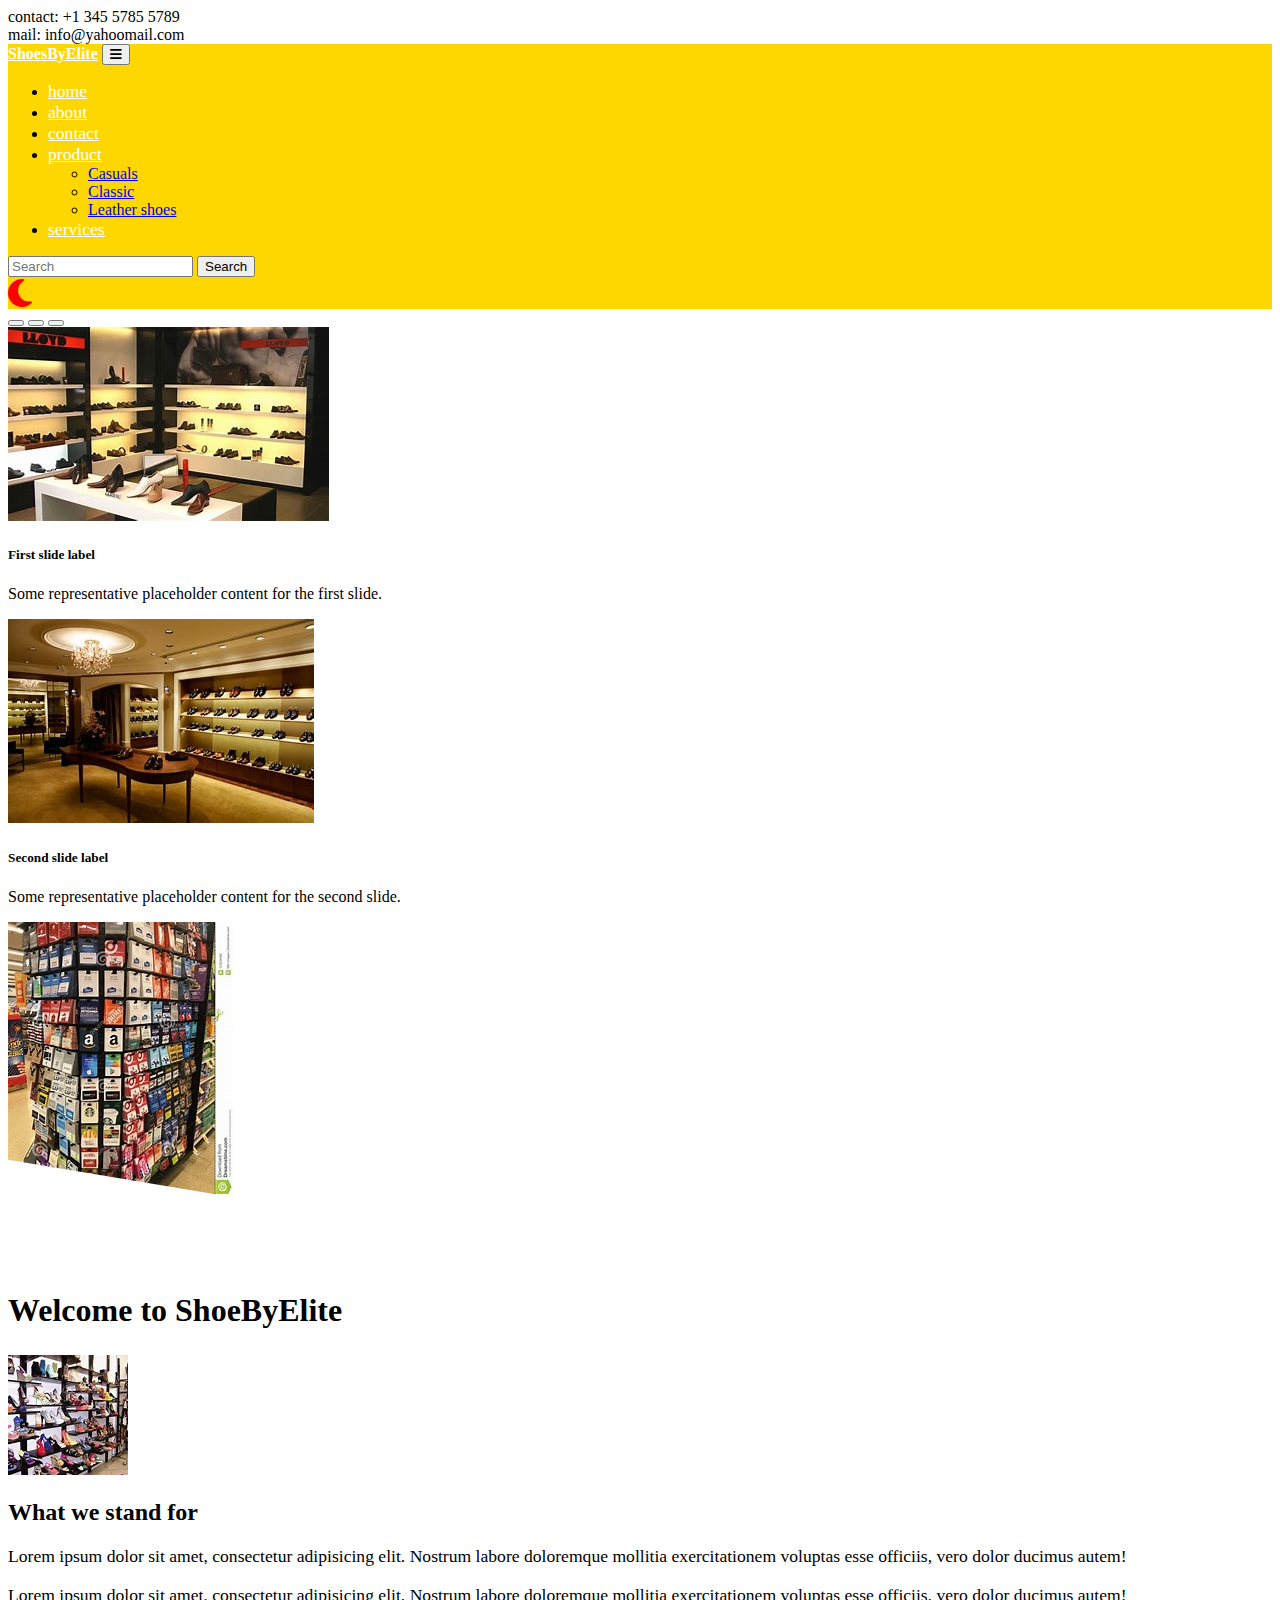
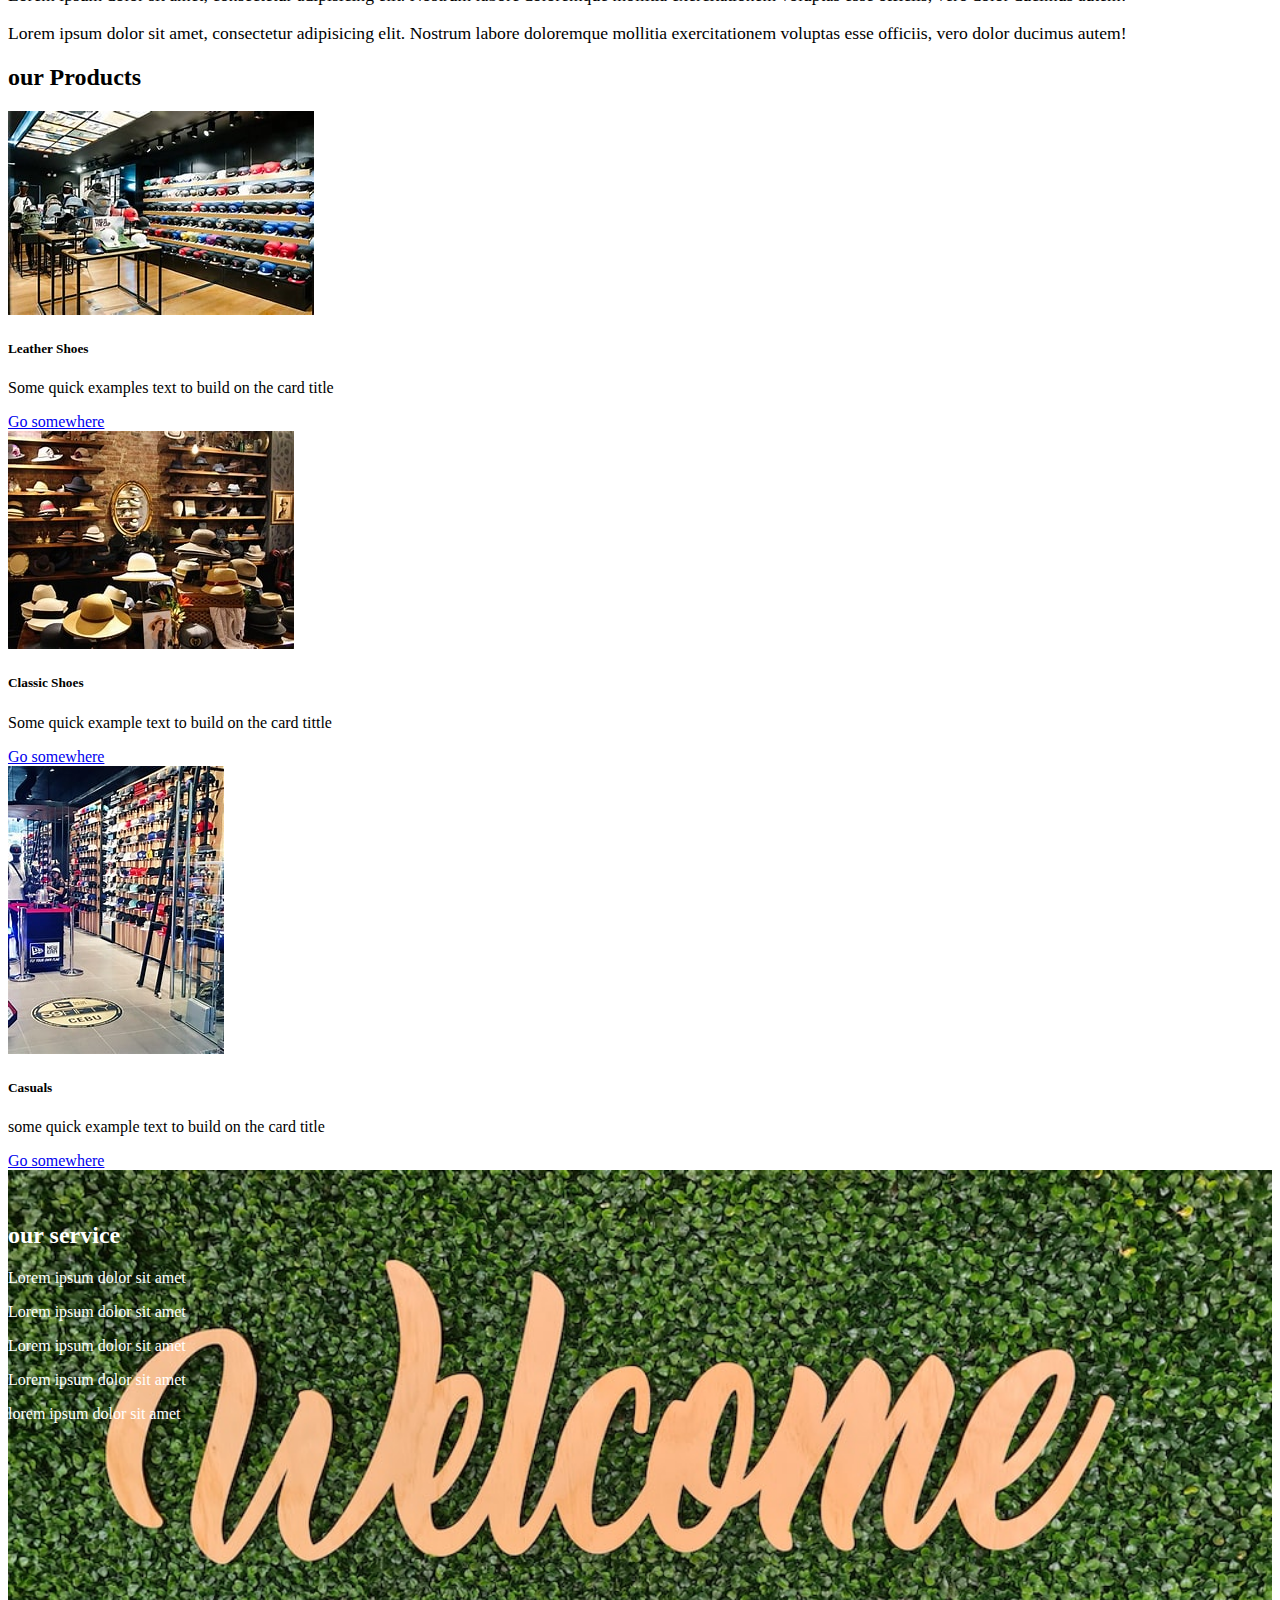
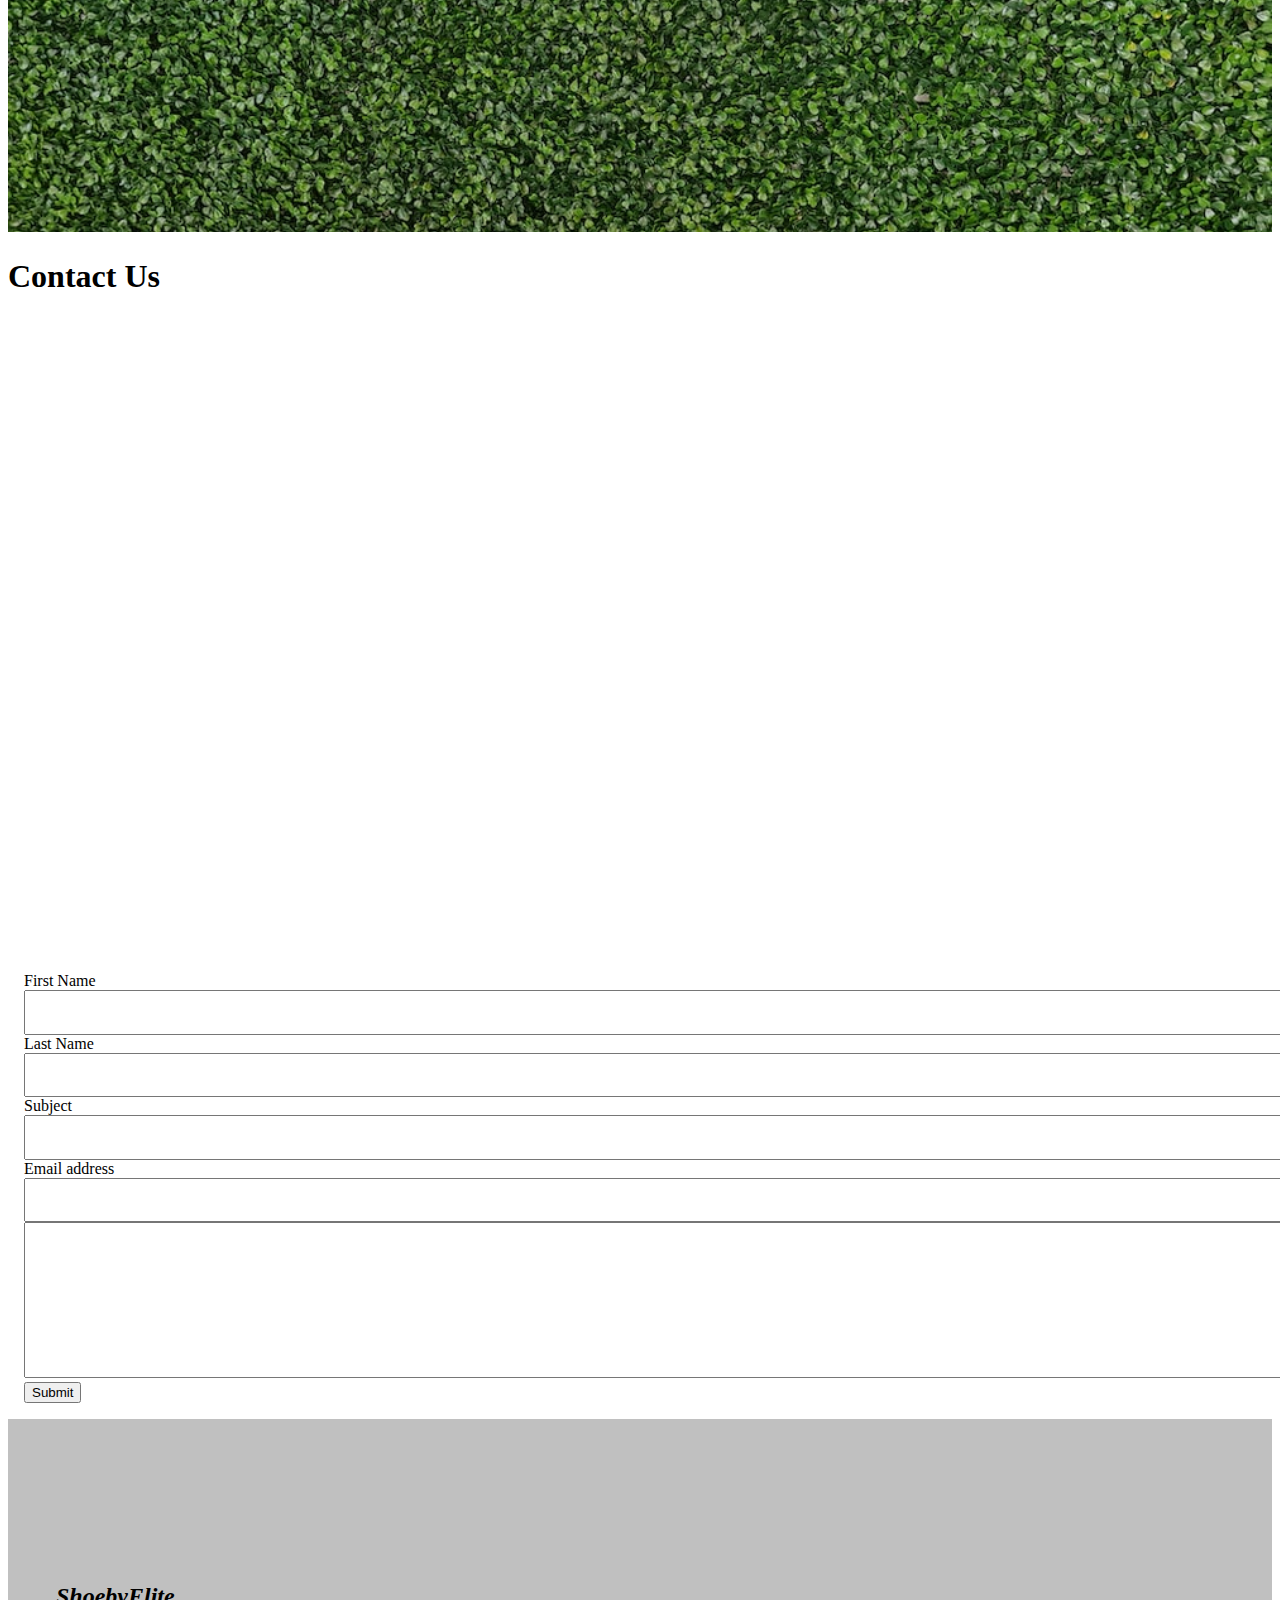
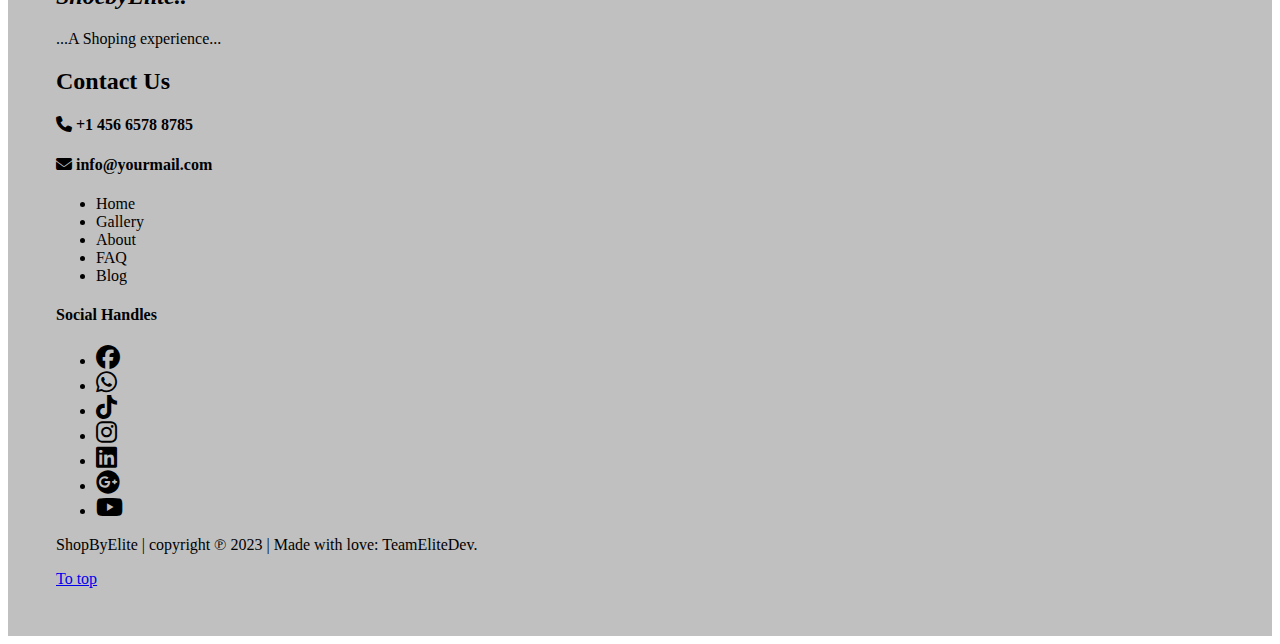
<file: index.html>
<!doctype html>
<html lang="en">
  <head>
    <!-- Required meta tags -->
    <meta charset="utf-8">
    <meta name="viewport" content="width=device-width, initial-scale=1">

    <!-- Bootstrap CSS -->
    <link href="https://cdn.jsdelivr.net/npm/bootstrap@5.0.2/dist/css/bootstrap.min.css" rel="stylesheet" integrity="sha384-EVSTQN3/azprG1Anm3QDgpJLIm9Nao0Yz1ztcQTwFspd3yD65VohhpuuCOmLASjC" crossorigin="anonymous">
    <link rel="stylesheet" href="/css/styles.css">
    <link rel="stylesheet" href="https://cdnjs.cloudflare.com/ajax/libs/font-awesome/6.3.0/css/all.min.css">
    <link rel="stylesheet" href="https://cdn.jsdelivr.net/npm/bootstrap-icons@1.10.5/font/bootstrap-icons.css">
    <title>Home page</title>
  </head>
  <body>

    <div class="kevin">
      <div class="three-body">
        <div class="three-body__dot"></div>
        <div class="three-body__dot"></div>
        <div class="three-body__dot"></div>
      </div>
    </div>
    
    <div class="container-fluid bg-light" id="#backtotop">
        <div class="row mx-5">
            <div class="col-6">contact: +1 345 5785 5789</div>
            <div class="col-6"> mail: info@yahoomail.com</div>
        </div>
    </div>
    <!--header-->
    <nav class="navbar navbar-expand-lg">
      <div class="container-fluid">
        <a class="navbar-brand" href="#">ShoesByElite</a>
        
        <button class="navbar-toggler" type="button" data-bs-toggle="collapse" data-bs-target="#navbarSupportedContent" aria-controls="navbarSupportedContent" aria-expanded="False" aria-label="Toggle navigation">
          <span class="navbar-toggler-icon"></span>
          <i class="fa-solid fa-bars toggle1"></i>
        </button>

        <div class="collapse navbar-collapse" id="navbarSupportedContent">
          <ul class="navbar-nav mx-auto">
            <li class="nav-item">
              <a class="nav-link active" aria-current="page" href="">Home</a>
            </li>
            <li class="nav-item">
              <a class="nav-link" id="#about"  href="#about">About</a>
            </li>
            <li class="nav-item">
              <a class="nav-link" id="#contact" href="#contact">Contact</a>
            </li>
            <li class="nav-item dropdown">
              <a class="nav-link dropdown-toggle" href="#" id="navbarDropdown" role="button" data-bs-toggle="dropdown" aria-expanded="false">
                Product
              </a>
              <ul class="dropdown-menu" aria-labelledby="navbarDropdown">
                <li><a class="dropdown-item" href="#">Casuals</a></li>
                <li><a class="dropdown-item" href="#">Classic</a></li>
                <li><a class="dropdown-item" href="#">Leather shoes</a></li>
              </ul>
            </li>
            <li class="nav-item">
              <a class="nav-link" id="#service" href="#service" tabindex="-1" aria-disabled="true">Services</a>
            </li>
          </ul>
          <form class="d-flex">
            <input class="form-control me-2" type="search" placeholder="Search" aria-label="Search">
            <button class="btn btn-outline-success" type="submit">Search</button>
          </form>
        </div>
      </div>
      <div class="toggle">
        <i class="fa-solid fa-moon"></i>
        <!-- <i class="fa-solid fa-sun"></i> -->
      </div>
    </nav>
  
    
    <!--header done-->
    <!--note-->
    <!--bootstrap height and width-->
   <!--h-100
    h-75
    h-50
    h-25

    width
    w-100
    w-75
    w-50
    w-25-->
    
    <!--banner/carousel-->

    <!-- <div class="container"> -->
    <div id="carouselExampleDark" class="carousel slide" data-bs-ride="carousel">
        <div class="carousel-indicators">
          <button type="button" data-bs-target="#carouselExampleDark" data-bs-slide-to="0" class="active" aria-current="true" aria-label="Slide 1"></button>
          <button type="button" data-bs-target="#carouselExampleDark" data-bs-slide-to="1" aria-label="Slide 2"></button>
          <button type="button" data-bs-target="#carouselExampleDark" data-bs-slide-to="2" aria-label="Slide 3"></button>
        </div>
        <div class="carousel-inner h-75vh">
          <div class="carousel-item h-25vh active" data-bs-interval="10000">
            <img src="/img/th (5).jpg" class="d-block w-100" alt="...">
            <div class="carousel-caption d-none d-md-block">
              <h5>First slide label</h5>
              <p>Some representative placeholder content for the first slide.</p>
            </div>
          </div>
          <div class="carousel-item h-25vh" data-bs-interval="2000">
            <img src="/img/th (4).jpg" class="d-block w-100" alt="...">
            <div class="carousel-caption d-none d-md-block">
              <h5>Second slide label</h5>
              <p>Some representative placeholder content for the second slide.</p>
            </div>
          </div>
          <div class="carousel-item h-25vh">
            <img src="/img/card3.jpg" class="d-block w-100" alt="...">
            <div class="carousel-caption d-none d-md-block">
              <h5>Third slide label</h5>
              <p>Some representative placeholder content for the third slide.</p>
            </div>
          </div>
        </div>
        <button class="carousel-control-prev" type="button" data-bs-target="#carouselExampleDark" data-bs-slide="prev">
         <!-- <span class="carousel-control-prev-icon" aria-hidden="true"></span> -->
          <span class="visually-hidden">Previous</span>
          <i class="fa-solid fa-circle-chevron-left boss"></i>

        </button>
        <button class="carousel-control-next" type="button" data-bs-target="#carouselExampleDark" data-bs-slide="next">
         <!-- <span class="carousel-control-next-icon" aria-hidden="true"></span>-->
          <span class="visually-hidden">Next</span>
          <i class="fa-solid fa-circle-chevron-right boss"></i>
        </button>
      </div>
    </div>
    <!--banner done-->

    <!--content-->
    <div class="container-fluid mt-5 mb-5" id="about">
      <h2 class="text-center prod mt-4 mb-5"> Welcome to ShoeByElite</h2>
        <div class="row justify-content-center">
            <div class="col-10 col-md-5">
                <img src="/img/th (7).jpg" class="w-100 h-100" alt="">
            </div>

            <div class="col-10 col-md-5">
              <div class="lib w-100">
                <h2>What we stand for</h2>
                  <p>Lorem ipsum dolor sit amet, consectetur adipisicing elit.
                    Nostrum labore doloremque mollitia exercitationem voluptas esse
                     officiis, vero dolor ducimus autem!</p>
                 <p>Lorem ipsum dolor sit amet, consectetur adipisicing elit.
                    Nostrum labore doloremque mollitia exercitationem voluptas esse
                     officiis, vero dolor ducimus autem!</p>
                 <p>Lorem ipsum dolor sit amet, consectetur adipisicing elit.
                    Nostrum labore doloremque mollitia exercitationem voluptas esse
                     officiis, vero dolor ducimus autem!</p>
                </div>
            </div>
        </div>
      </div>
    

    <div class="container-fluid mt-5 bg-light p-5" id="service">
        <h2 class="produ text-center"> our Products</h2>
        <div class="row justify-content-center">

            <div class="col-10 col-sm-10 col-md-4">
                <div class="card h-100">
                    <img src="/img/cap1.jpg" class="card-img-top h-100" alt="...">
                    <div class="card-body">
                        <h5 class="card-title">Leather Shoes</h5>
                        <p class="card-text">Some quick examples text to build on the card title</p>
                        <a href="#" class="btn btn-primary">Go somewhere</a>
                    </div>
                </div>
            </div>

            <div class="col-10 col-sm-10 col-md-4">
                <div class="card h-100">
                    <img src="/img/cap2.jpg" class="card-img-top h-100" alt="...">
                    <div class="card-body">
                        <h5 class="card-title">Classic Shoes</h5>
                        <p class="card-text">Some quick example text to build on the card tittle</p>
                        <a href="#" class="btn btn-primary">Go somewhere</a>
                    </div>
                </div>
            </div>

            <div class="col-10 col-sm-10 col-md-4">
              <div class="card h-100">
                <img src="/img/cap5.jpg" class="card-img-top h-100" alt="...">
                <div class="card-body">
                  <h5 class="card-title">Casuals</h5>
                  <p class="card-text">some quick example text to build on the card title</p>
                  <a href="#" class="btn btn-primary">Go somewhere</a>
                </div>
              </div>

            </div>
          </div>
    </div>  

    <div class="container-fluid">
        <div class="cave">
            <h2 class="mb-5 produ text-center text-capitalize">our service</h2>
            <p class="text-center">Lorem ipsum dolor sit amet</p>
            <p class="text-center">Lorem ipsum dolor sit amet</p>
            <p class="text-center">Lorem ipsum dolor sit amet</p>
            <p class="text-center">Lorem ipsum dolor sit amet</p>
            <p class="text-center">lorem ipsum dolor sit amet</p>
        </div>
    </div>    

    <div class="container-fluid" id="home">
        <h2 class="prod text-center text-capitalize mt-5 mb-5">Contact Us</h2>
        <div class="row justify-content-center">
          <div class="col-10 col-md-5">
            <div class="map mt-4 mb-3">
              <iframe src="https://www.google.com/maps/embed?pb=!1m18!1m12!1m3!1d3963.383157469276!2d3.3443950498254704!3d6.599213024087221!2m3!1f0!2f0!3f0!3m2!1i1024!2i768!4f13.1!3m3!1m2!1s0x103b922f8081dc31%3A0xbf7718ea315c63e!2s2b%20Yinusa%20Adeniji%20St%2C%20Allen%20100271%2C%20Ikeja%2C%20Lagos!5e0!3m2!1sen!2sng!4v1677582802318!5m2!1sen!2sng" width="600" height="450" style="border:0;" allowfullscreen="" loading="lazy" referrerpolicy="no-referrer-when-downgrade"></iframe>
            </div>
          </div>

          <div class="col-10 col-md-5">
            <div class="cform">
              <form>
                <div class="row justify-content-center">
                  <div class="col-12 col-md-6">
                    <div class="mb-3">
                      <label for="exampleInputText1" class="form-label">First Name</label>
                      <input type="text" class="form-control" id="exampleInputText1" aria-describedby="emailHelp">
                    </div>
                  </div>

                  <div class="col-12 col-md-6">
                    <div class="mb-3">
                      <label for="exampleInputText" class="form-label">Last Name</label>
                      <input type="text" class="form-control" id="exampleInputText1">
                    </div>
                  </div>
                  <div class="mb-3">
                    <label class="exampleInputText" class="exampleCheck1">Subject</label>
                    <input type="Text" class="form-control" id="exampleInpuText1">
                  </div>
                  <div class="mb-3">
                    <label class="exampleInputEmail" class="form-label">Email address</label>
                    <input type="Email" class="form-control" id="exampleInputEmail">
                  </div>
                  <div class="mb-3">
                    <textarea name="" id="" cols="30" rows="10"></textarea>
                  </div>
                  <div>
                    <button type="submit" class="btn btn-primary">Submit</button>
                  </div>  
                </form>
              </div>
            </div>
        </div>    
    </div>
    <!--content done-->

    <div class="footer">
      <div class="container">
        <div class="row justify-content-center">
          <div class="col-10 col-md-3"></div>
          <div class="col-10 col-md-4"></div>
          <div class="col-10 col-md-2"></div>
          <div class="col-10 col-md-3"></div>
        </div>
      </div>

      <div class="footer2"></div>
    </div>


    <!--footer-->
    <div class="footer">
      <div class="container">
        <div class="row justify-content-center">
          <div class="col-10 col-md-3">
            <h2 class="team"><em> ShoebyElite..</em></h2>
            <p>...A Shoping experience...</p>
          </div>
          <div class="col-10 col-md-4">
            <h2>Contact Us</h2>
            <h4> <i class="fa-solid fa-phone"></i><span> +1 456 6578 8785</span></h4>
            <h4><i class="fa-solid fa-envelope"></i><span> info@yourmail.com</span></h4>
          </div>

          <div class="col-10 col-md-2">
            <ul class="list-unstyled">
              <li class="mb-3"><a href="">Home</a></li>
              <li class="mb-3"><a href="">Gallery</a></li>
              <li class="mb-3"><a href="">About</a></li>
              <li class="mb-3"><a href="">FAQ</a></li>
              <li class="mb-3"><a href="">Blog</a></li>
            </ul>
          </div>
          <div class="col-10 col-md-3">
            <h4 class="mb-3">Social Handles</h4>
            <ul class="list-inline">
              <li class="list-inline-item"><a href=""><i class="fa-brands fa-facebook"></i></a></li>
              <li class="list-inline-item"><a href=""><i class="fa-brands fa-whatsapp"></i></a></li>
              <li class="list-inline-item"><a href=""><i class="fa-brands fa-tiktok"></i></a></li>
              <li class="list-inline-item"><a href=""><i class="fa-brands fa-instagram"></i></a></li>
              <li class="list-inline-item"><a href=""><i class="fa-brands fa-linkedin"></i></a></li>
              <li class="list-inline-item"><a href=""><i class="fa-brands fa-google-plus"></i></a></li>
              <li class="list-inline-item"><a href=""><i class="fa-brands fa-youtube"></i></a></li>
            </ul>
          </div>
        </div>
      </div>
      <div class="footer2">
        <p class="text-center pt-3 pb-2 border-top">ShopByElite | copyright &copysr; 2023 | Made with love: TeamEliteDev.</p>
        <a href="#backtotop" class="btn" id="#backtotop">To top</a>
      </div>

    </div>
    <!--footer done-->
    

    <!-- Optional JavaScript; choose one of the two! -->

    <!-- Option 1: Bootstrap Bundle with Popper -->
    <script src="https://cdn.jsdelivr.net/npm/bootstrap@5.0.2/dist/js/bootstrap.bundle.min.js" integrity="sha384-MrcW6ZMFYlzcLA8Nl+NtUVF0sA7MsXsP1UyJoMp4YLEuNSfAP+JcXn/tWtIaxVXM" crossorigin="anonymous"></script>
    <script src="/js/index.js"></script>
    <!-- Option 2: Separate Popper and Bootstrap JS -->
    <!--
    <script src="https://cdn.jsdelivr.net/npm/@popperjs/core@2.9.2/dist/umd/popper.min.js" integrity="sha384-IQsoLXl5PILFhosVNubq5LC7Qb9DXgDA9i+tQ8Zj3iwWAwPtgFTxbJ8NT4GN1R8p" crossorigin="anonymous"></script>
    <script src="https://cdn.jsdelivr.net/npm/bootstrap@5.0.2/dist/js/bootstrap.min.js" integrity="sha384-cVKIPhGWiC2Al4u+LWgxfKTRIcfu0JTxR+EQDz/bgldoEyl4H0zUF0QKbrJ0EcQF" crossorigin="anonymous"></script>
    -->
  </body>
</html>
</file>
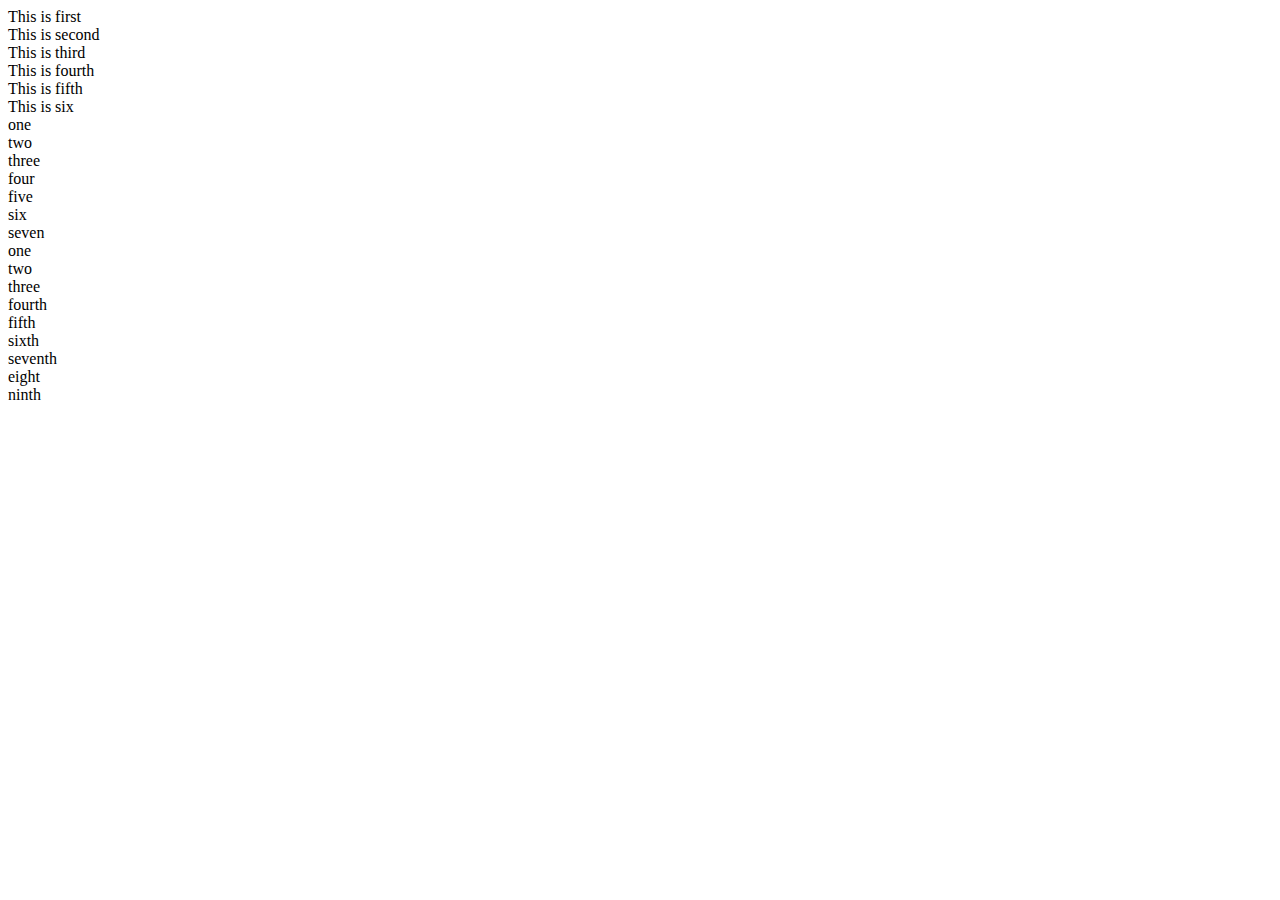
<file: grid.html>
<!doctype html>
<html lang="en">
  <head>
    <!-- Required meta tags -->
    <meta charset="utf-8">
    <meta name="viewport" content="width=device-width, initial-scale=1">

    <!-- Bootstrap CSS -->
    <link href="https://cdn.jsdelivr.net/npm/bootstrap@5.0.2/dist/css/bootstrap.min.css" rel="stylesheet" integrity="sha384-EVSTQN3/azprG1Anm3QDgpJLIm9Nao0Yz1ztcQTwFspd3yD65VohhpuuCOmLASjC" crossorigin="anonymous">
    <title>Boostrap grid Template</title>

  </head>

  <body>

    <div class="container-fluid">
        <div class="row">
            <div class="col-xs-12 col-sm-10 col-md-6 col-lg-4 col-xl-4 bg-warning">This is first</div>
            <div class="col-xs-12 col-sm-10 col-md-6 col-lg-4 col-xl-4 bg-danger">This is second</div>
            <div class="col-xs-12 col-sm-10 col-md-6 col-lg-4 col-xl-4 bg-dark">This is third</div>
            <div class="col-xs-12 col-sm-10 col-md-6 col-lg-4 col-xl-4 bg-danger">This is fourth</div>
            <div class="col-xs-12 col-sm-10 col-md-6 col-lg-4 col-xl-4 bg-primary">This is fifth</div>
            <div class="col-xs-12 col-sm-10 col-md-6 col-lg-4 col-xl-4 bg-secondary">This is six</div>
        </div>
    <div>
    
    <div class="container-fluid mt-5">
        <div class="row">
            <div class="col-12 col-sm-3 col-md-4 col-lg-5 col-xl-5 bg-primary">one</div>
            <div class="col-12 col-sm-3 col-md-4 col-lg-5 col-xl-5 bg-secondary">two</div>
            <div class="col-12 col-sm-3 col-md-4 col-lg-5 col-xl-5 big-info">three</div>
            <div class="col-12 col-sm-3 col-md-4 col-lg-5 col-xl-5 bg-dark">four</div>
            <div class="col-12 col-sm-4 col-md-4 col-lg-5 col-xl-5 bg-warning">five</div>
            <div class="col-12 col-sm-4 col-md-4 col-lg-5 col-xl-5 bg-danger">six</div>
            <div class="col-12 col-sm-4 col-md-12 col-lg-5 col-xl-5 bg-dark">seven</div>
        </div>
    </div>    


    <div class="container-fluid mt-5">
        <div class="row">
            <div class="col-4 col-sm-1 col-md-2 col-lg-2 col-xl-6 bg-danger">one</div>
            <div class="col-4 col-sm-2 col-md-2 col-lg-1 col-xl-6 bg-dark">two</div>
            <div class="col-2 col-sm-4 col-md-2 col-lg-1 col-xl-6 bg-light">three</div>
            <div class="col-2 col-sm-1 col-md-1 col-lg-1 col-xl-6 bg-primary">fourth</div>
            <div class="col-1 col-sm-4 col-md-1 col-lg-1 col-xl-6 bg-secondary">fifth</div>
            <div class="col-3 col-sm-5 col-md-1 col-lg-1 col-xl-6 bg-success">sixth</div>
            <div class="col-1 col-sm-1 col-md-1 col-lg-1 col-xl-6 bg-warning">seventh</div>
            <div class="col-4 col-sm-4 col-md-1 col-lg-4 col-xl-6 bg-info">eight</div>
            <div class="col-3 col-sm-2 col-md-1 col-lg-12 col-xl-12 bg-dark">ninth</div>

        </div>
    </div>

    
    <!-- Optional JavaScript; choose one of the two! -->

    <!-- Option 1: Bootstrap Bundle with Popper -->
    <script src="https://cdn.jsdelivr.net/npm/bootstrap@5.0.2/dist/js/bootstrap.bundle.min.js" integrity="sha384-MrcW6ZMFYlzcLA8Nl+NtUVF0sA7MsXsP1UyJoMp4YLEuNSfAP+JcXn/tWtIaxVXM" crossorigin="anonymous"></script>

    <!-- Option 2: Separate Popper and Bootstrap JS -->
    <!--
    <script src="https://cdn.jsdelivr.net/npm/@popperjs/core@2.9.2/dist/umd/popper.min.js" integrity="sha384-IQsoLXl5PILFhosVNubq5LC7Qb9DXgDA9i+tQ8Zj3iwWAwPtgFTxbJ8NT4GN1R8p" crossorigin="anonymous"></script>
    <script src="https://cdn.jsdelivr.net/npm/bootstrap@5.0.2/dist/js/bootstrap.min.js" integrity="sha384-cVKIPhGWiC2Al4u+LWgxfKTRIcfu0JTxR+EQDz/bgldoEyl4H0zUF0QKbrJ0EcQF" crossorigin="anonymous"></script>
    -->
  </body>
</html>
</file>
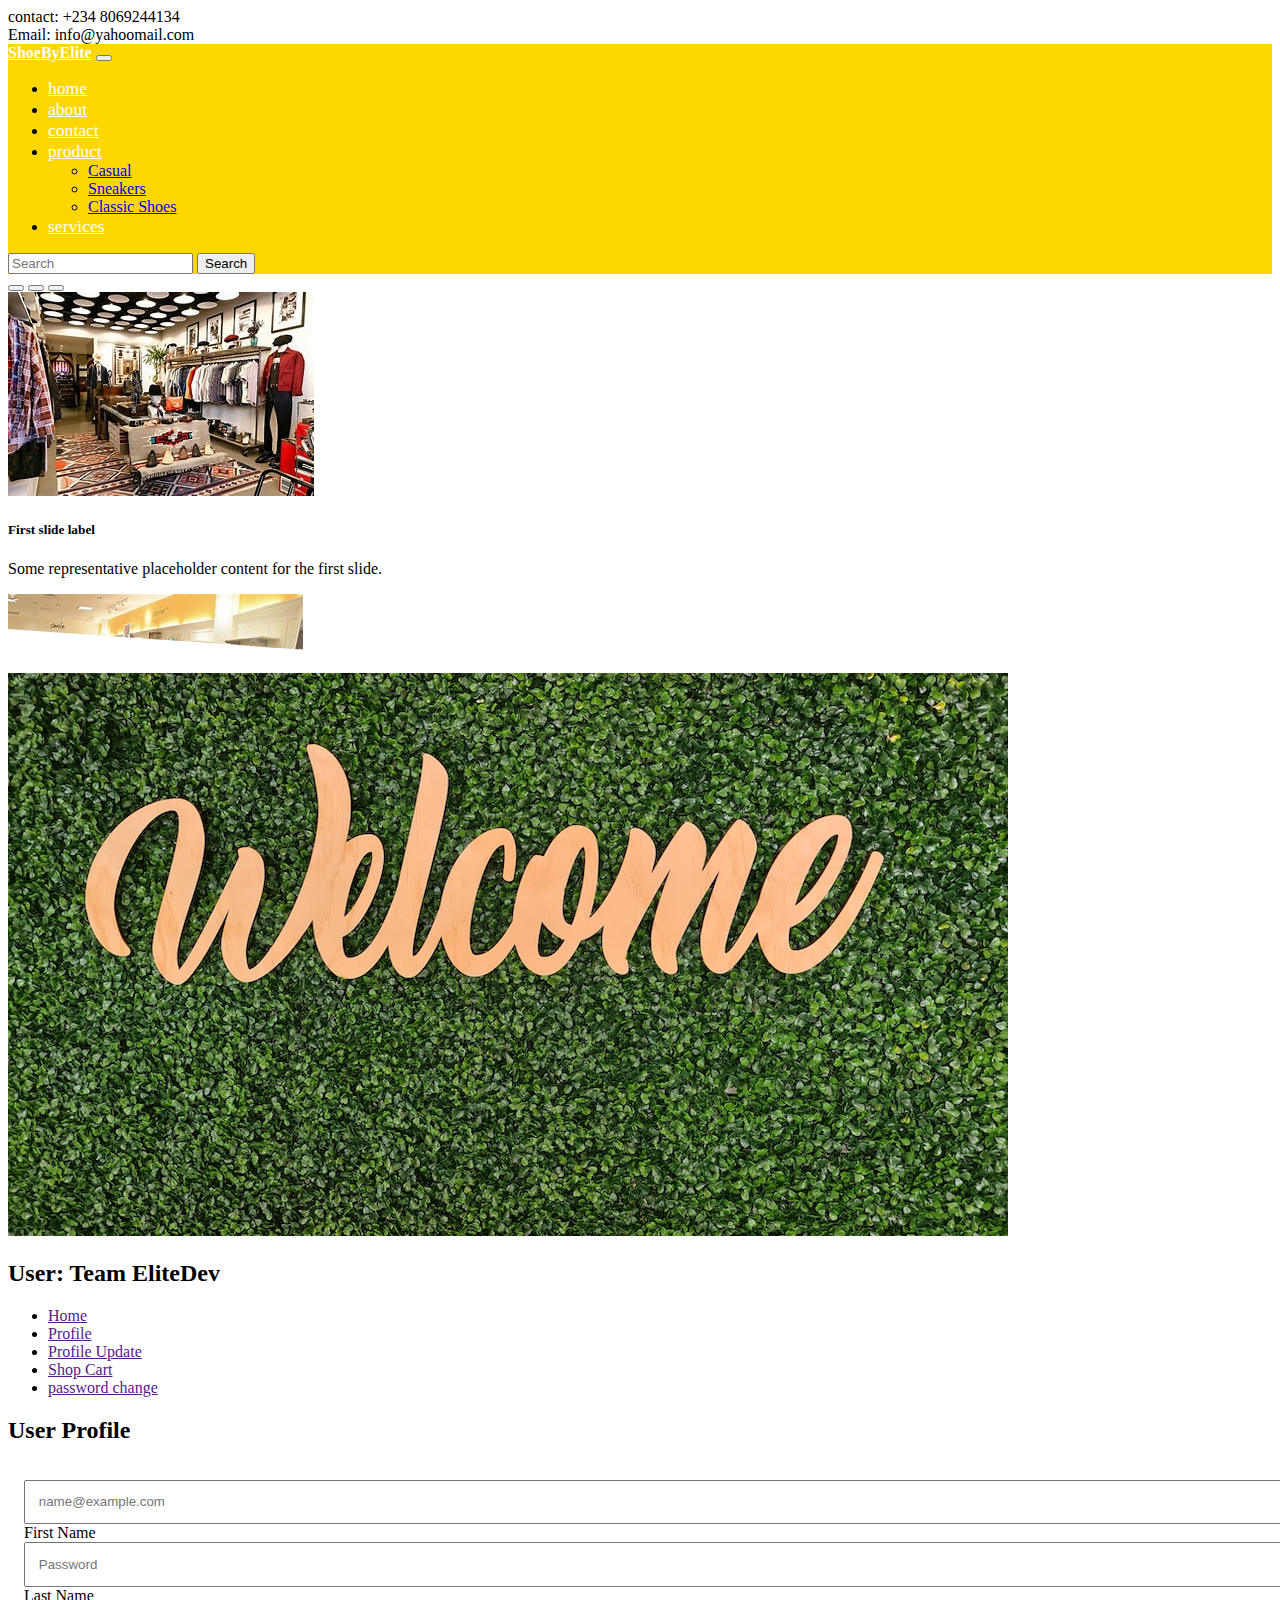
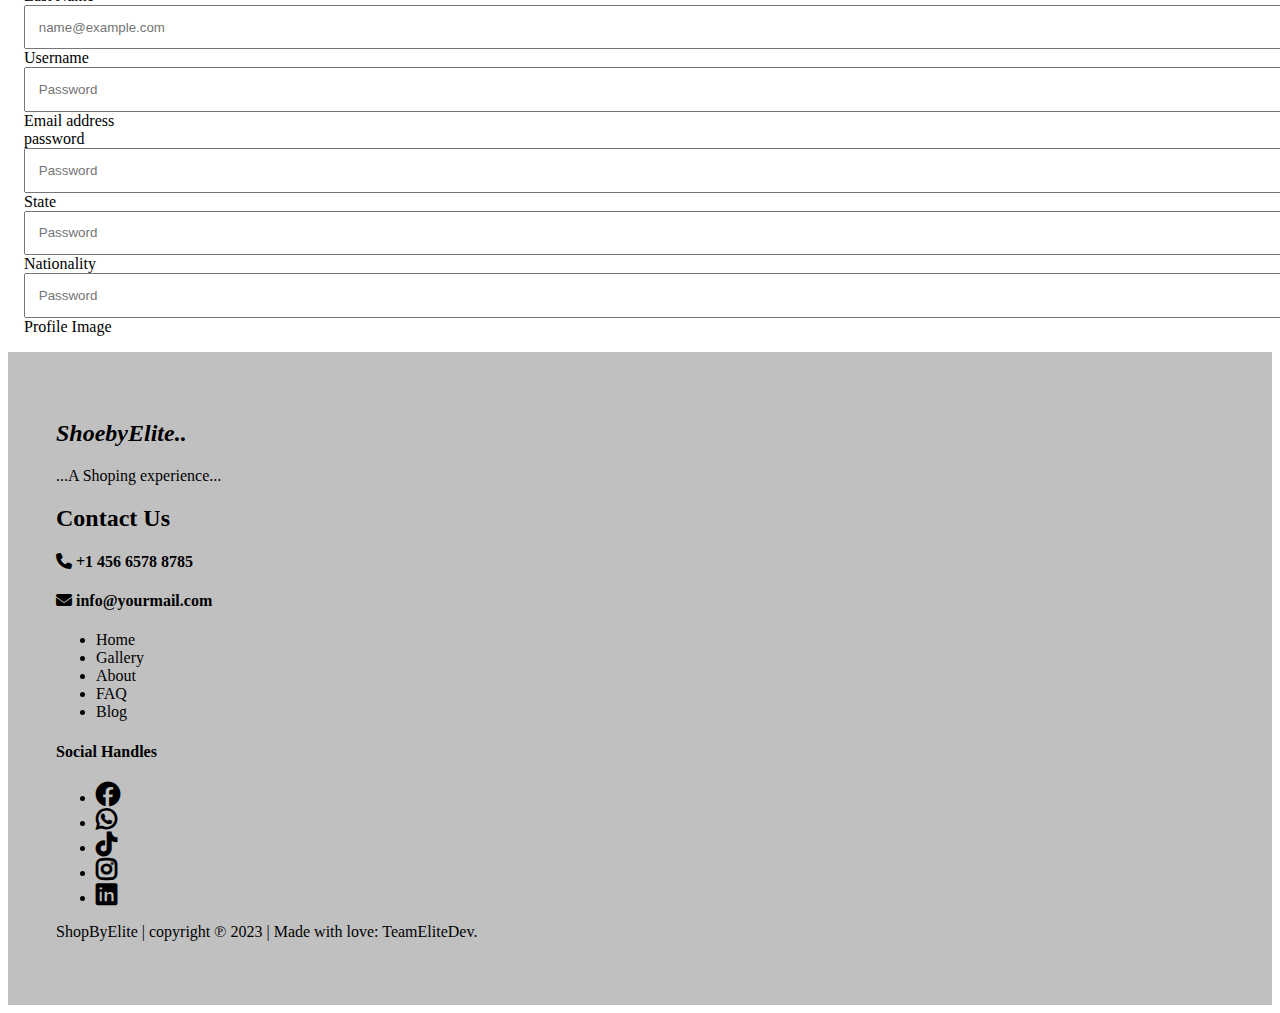
<file: profile.html>
<!doctype html>
<html lang="en">
  <head>
    <!-- Required meta tags -->
    <meta charset="utf-8">
    <meta name="viewport" content="width=device-width, initial-scale=1">

    <!-- Bootstrap CSS -->
    <link href="https://cdn.jsdelivr.net/npm/bootstrap@5.0.2/dist/css/bootstrap.min.css" rel="stylesheet" integrity="sha384-EVSTQN3/azprG1Anm3QDgpJLIm9Nao0Yz1ztcQTwFspd3yD65VohhpuuCOmLASjC" crossorigin="anonymous">
<link rel="stylesheet" href="https://cdnjs.cloudflare.com/ajax/libs/font-awesome/6.3.0/css/all.min.css">
<link rel="stylesheet" href="/css/styles.css">
    <title>Profile</title>
  </head>

  <body>

    <div class="container-fluid bg-light">
        <div class="row mx-5">
            <div class="col-6">
                contact: +234 8069244134
            </div>

            <div class="col-5">
                Email: info@yahoomail.com
            </div>
        </div>
    </div>
    <!-- header-->
    <nav class="navbar navbar-expand-lg">
        <div class="container-fluid">
          <a class="navbar-brand" href="#">ShoeByElite</a>
          <button class="navbar-toggler" type="button" data-bs-toggle="collapse" data-bs-target="#navbarSupportedContent" aria-controls="navbarSupportedContent" aria-expanded="false" aria-label="Toggle navigation">
            <span class="navbar-toggler-icon"></span>
          </button>
          <div class="collapse navbar-collapse" id="navbarSupportedContent">
            <ul class="navbar-nav mx-auto mb-2 mb-lg-0">
              <li class="nav-item">
                <a class="nav-link active" aria-current="page" href="#">Home</a>
              </li>
              <li class="nav-item">
                <a class="nav-link" href="#">About</a>
              <li class="nav-item">
                <a class="nav-link" href="#">Contact</a>
              </li>
              <li class="nav-item dropdown">
                <a class="nav-link dropdown-toggle" href="#" id="navbarDropdown" role="button" data-bs-toggle="dropdown" aria-expanded="false">
                  Product
                </a>
                <ul class="dropdown-menu" aria-labelledby="navbarDropdown">
                  <li><a class="dropdown-item" href="#">Casual</a></li>
                  <li><a class="dropdown-item" href="#">Sneakers</a></li>
                  <!-- <li><hr class="dropdown-divider"></li> -->
                  <li><a class="dropdown-item" href="#">Classic Shoes</a></li>
                </ul>
              </li>
              <li class="nav-item">
                <a class="nav-link" href="#" tabindex="-1" aria-disabled="true">Services</a>
              </li>
            </ul>
            <form class="d-flex">
              <input class="form-control me-2" type="search" placeholder="Search" aria-label="Search">
              <button class="btn btn-outline-success" type="submit">Search</button>
            </form>
          </div>
        </div>
      </nav>
    <!-- header done-->

    <!-- banner/carousel -->
    <div id="carouselExampleDark" class="carousel slide" data-bs-ride="carousel">
        <div class="carousel-indicators">
          <button type="button" data-bs-target="#carouselExampleDark" data-bs-slide-to="0" class="active" aria-current="true" aria-label="Slide 1"></button>
          <button type="button" data-bs-target="#carouselExampleDark" data-bs-slide-to="1" aria-label="Slide 2"></button>
          <button type="button" data-bs-target="#carouselExampleDark" data-bs-slide-to="2" aria-label="Slide 3"></button>
        </div>
        <div class="carousel-inner" style="height: 40vh">
          <div class="carousel-item h-100 active" data-bs-interval="10000">
            <img src="/img/cloth1.jpg" class="d-block w-100" alt="...">
            <div class="carousel-caption d-none d-md-block">
              <h5>First slide label</h5>
              <p>Some representative placeholder content for the first slide.</p>
            </div>
          </div>
          <div class="carousel-item h-100" data-bs-interval="2000">
            <img src="/img/cloth2.jpg" class="d-block w-100" alt="...">
            <div class="carousel-caption d-none d-md-block">
              <h5>Second slide label</h5>
              <p>Some representative placeholder content for the second slide.</p>
            </div>
          </div>
          <div class="carousel-item h-100">
            <img src="/img/cloth3.jpg" class="d-block w-100" alt="...">
            <div class="carousel-caption d-none d-md-block">
              <h5>Third slide label</h5>
              <p>Some representative placeholder content for the third slide.</p>
            </div>
          </div>
        </div>
        <button class="carousel-control-prev" type="button" data-bs-target="#carouselExampleDark" data-bs-slide="prev">
          <span class="carousel-control-prev-icon" aria-hidden="true"></span>
          <span class="visually-hidden">Previous</span>
        </button>
        <button class="carousel-control-next" type="button" data-bs-target="#carouselExampleDark" data-bs-slide="next">
          <span class="carousel-control-next-icon" aria-hidden="true"></span>
          <span class="visually-hidden">Next</span>
        </button>
      </div>
    <!-- banner/carousel done -->

    <!-- content -->
    <div class="container">
        <div class="row justify-content-center">
            <div class="col-12 col-md-5">
                <img src="/img/welcome1.jpg" class="w-50 h-20" alt="">
                <h2 class="pt-3 text-capitalize">User: Team EliteDev</h2>
                <ul class="list-unstyled mt-5">
                  <li class="mb-3"><a href="" class="btn w-75 btn-outline-primary">Home</a></li>
                  <li class="mb-3"><a href="" class="btn w-75 btn-outline-primary">Profile</a></li>
                  <li class="mb-3"><a href="" class="btn w-75 btn-outline-primary">Profile Update</a></li>
                  <li class="mb-3"><a href="" class="btn w-75 btn-outline-primary">Shop Cart</a></li>
                  <li class="mb-3"><a href="" class="btn w-75 btn-outline-primary">password change</a></li>
                </ul>    
            </div>
            <div class="col-12 col-md-7">
                <h2 class="text-center">User Profile</h2>
                <div class="cform">
                    <div class="ccform">
                        <form action="">
                            <div class="row justify-content-center">
                                <div class="col-12 col-md-6">
                                    <div class="form-floating mb-3">
                                        <input type="email" class="form-control" id="floatingInput" placeholder="name@example.com">
                                        <label for="floatingInput">First Name</label>
                                    </div>
                                </div>

                                <div class="col-12 col-md-6">    
                                    <div class="form-floating mb-3">
                                        <input type="text" class="form-control" id="floatingInput" placeholder="Password">
                                        <label for="floatingInput">Last Name</label>
                                  </div>
                                </div>

                                <div class="col-12 col-md-6">
                                    <div class="form-floating mb-3">
                                        <input type="text" class="form-control" id="floatingInput" placeholder="name@example.com">
                                        <label for="floatingInput">Username</label>
                                    </div>
                                </div>

                                <div class="col-12 col-md-6">
                                    <div class="form-floating mb-3">
                                        <input type="email" class="form-control" id="floatingInput" placeholder="Password">
                                        <label for="floatingInput">Email address</label>
                                    </div> 
                                </div>
                            </div>           

                            <div class="form-floating mb-3">
                                <input type="hidden" class="form-control" id="floatingInput" placeholder="Password">
                                <label for="floatingInput">password</label>
                            </div>

                            <div class="form-floating mb-3">
                                <input type="email" class="form-control" id="floatingInput" placeholder="Password">
                                <label for="floatingInput">State</label>
                            </div>

                            <div class="form-floating mb-3">
                                <input type="email" class="form-control" id="floatingInput" placeholder="Password">
                                <label for="floatingInput">Nationality</label>
                            </div>

                            <div class="form-floating mb-3">
                                <input type="email" class="form-control" id="floatingInput" placeholder="Password">
                                <label for="floatingInput">Profile Image</label>
                            </div>

                            <!-- <button type="submit" class="btn btn-primary">Signup</button> -->
                            <!-- <a href="signin.html" class="btn btn-info">Signin</a> -->
                        </form>    
                    </div>

                            </div>
                        </div>
                    </div>
                </div>
            </div>
        </div>
        <!-- <div class="col-12 col-md-2"></div> -->
    </div>
    <!-- content done -->

    <!-- footer -->
    <div class="footer">
      <div class="container">
        <div class="row justify-content-center">
          <div class="col-10 col-md-3">
            <h2 class="team"><em> ShoebyElite..</em></h2>
            <p>...A Shoping experience...</p>
          </div>
          <div class="col-10 col-md-4">
            <h2>Contact Us</h2>
            <h4> <i class="fa-solid fa-phone"></i><span>  +1 456 6578 8785</span></h4>
            <h4><i class="fa-solid fa-envelope"></i><span>  info@yourmail.com</span></h4>
          </div>

          <div class="col-10 col-md-2">
            <ul class="list-unstyled">
              <li class="mb-3"><a href="">Home</a></li>
              <li class="mb-3"><a href="">Gallery</a></li>
              <li class="mb-3"><a href="">About</a></li>
              <li class="mb-3"><a href="">FAQ</a></li>
              <li class="mb-3"><a href="">Blog</a></li>
            </ul>
          </div>
          <div class="col-10 col-md-3">
            <h4 class="mb-3">Social Handles</h4>
            <ul class="list-inline">
              <li class="list-inline-item"><a href=""><i class="fa-brands fa-facebook"></i></a></li>
              <li class="list-inline-item"><a href=""><i class="fa-brands fa-whatsapp"></i></a></li>
              <li class="list-inline-item"><a href=""><i class="fa-brands fa-tiktok"></i></a></li>
              <li class="list-inline-item"><a href=""><i class="fa-brands fa-instagram"></i></a></li>
              <li class="list-inline-item"><a href=""><i class="fa-brands fa-linkedin"></i></a></li>
            </ul>
          </div>
        </div>
      </div>
      <div class="footer2">
        <p class="text-center pt-3 pb-2 border-top">ShopByElite | copyright &copysr; 2023 | Made with love: TeamEliteDev.</p>
      </div>
    <!-- footer done -->

    <!-- Optional JavaScript; choose one of the two! -->

    <!-- Option 1: Bootstrap Bundle with Popper -->
    <script src="https://cdn.jsdelivr.net/npm/bootstrap@5.0.2/dist/js/bootstrap.bundle.min.js" integrity="sha384-MrcW6ZMFYlzcLA8Nl+NtUVF0sA7MsXsP1UyJoMp4YLEuNSfAP+JcXn/tWtIaxVXM" crossorigin="anonymous"></script>

    <!-- Option 2: Separate Popper and Bootstrap JS -->
    <!--
    <script src="https://cdn.jsdelivr.net/npm/@popperjs/core@2.9.2/dist/umd/popper.min.js" integrity="sha384-IQsoLXl5PILFhosVNubq5LC7Qb9DXgDA9i+tQ8Zj3iwWAwPtgFTxbJ8NT4GN1R8p" crossorigin="anonymous"></script>
    <script src="https://cdn.jsdelivr.net/npm/bootstrap@5.0.2/dist/js/bootstrap.min.js" integrity="sha384-cVKIPhGWiC2Al4u+LWgxfKTRIcfu0JTxR+EQDz/bgldoEyl4H0zUF0QKbrJ0EcQF" crossorigin="anonymous"></script>
    -->
  </body>
</html>
</file>
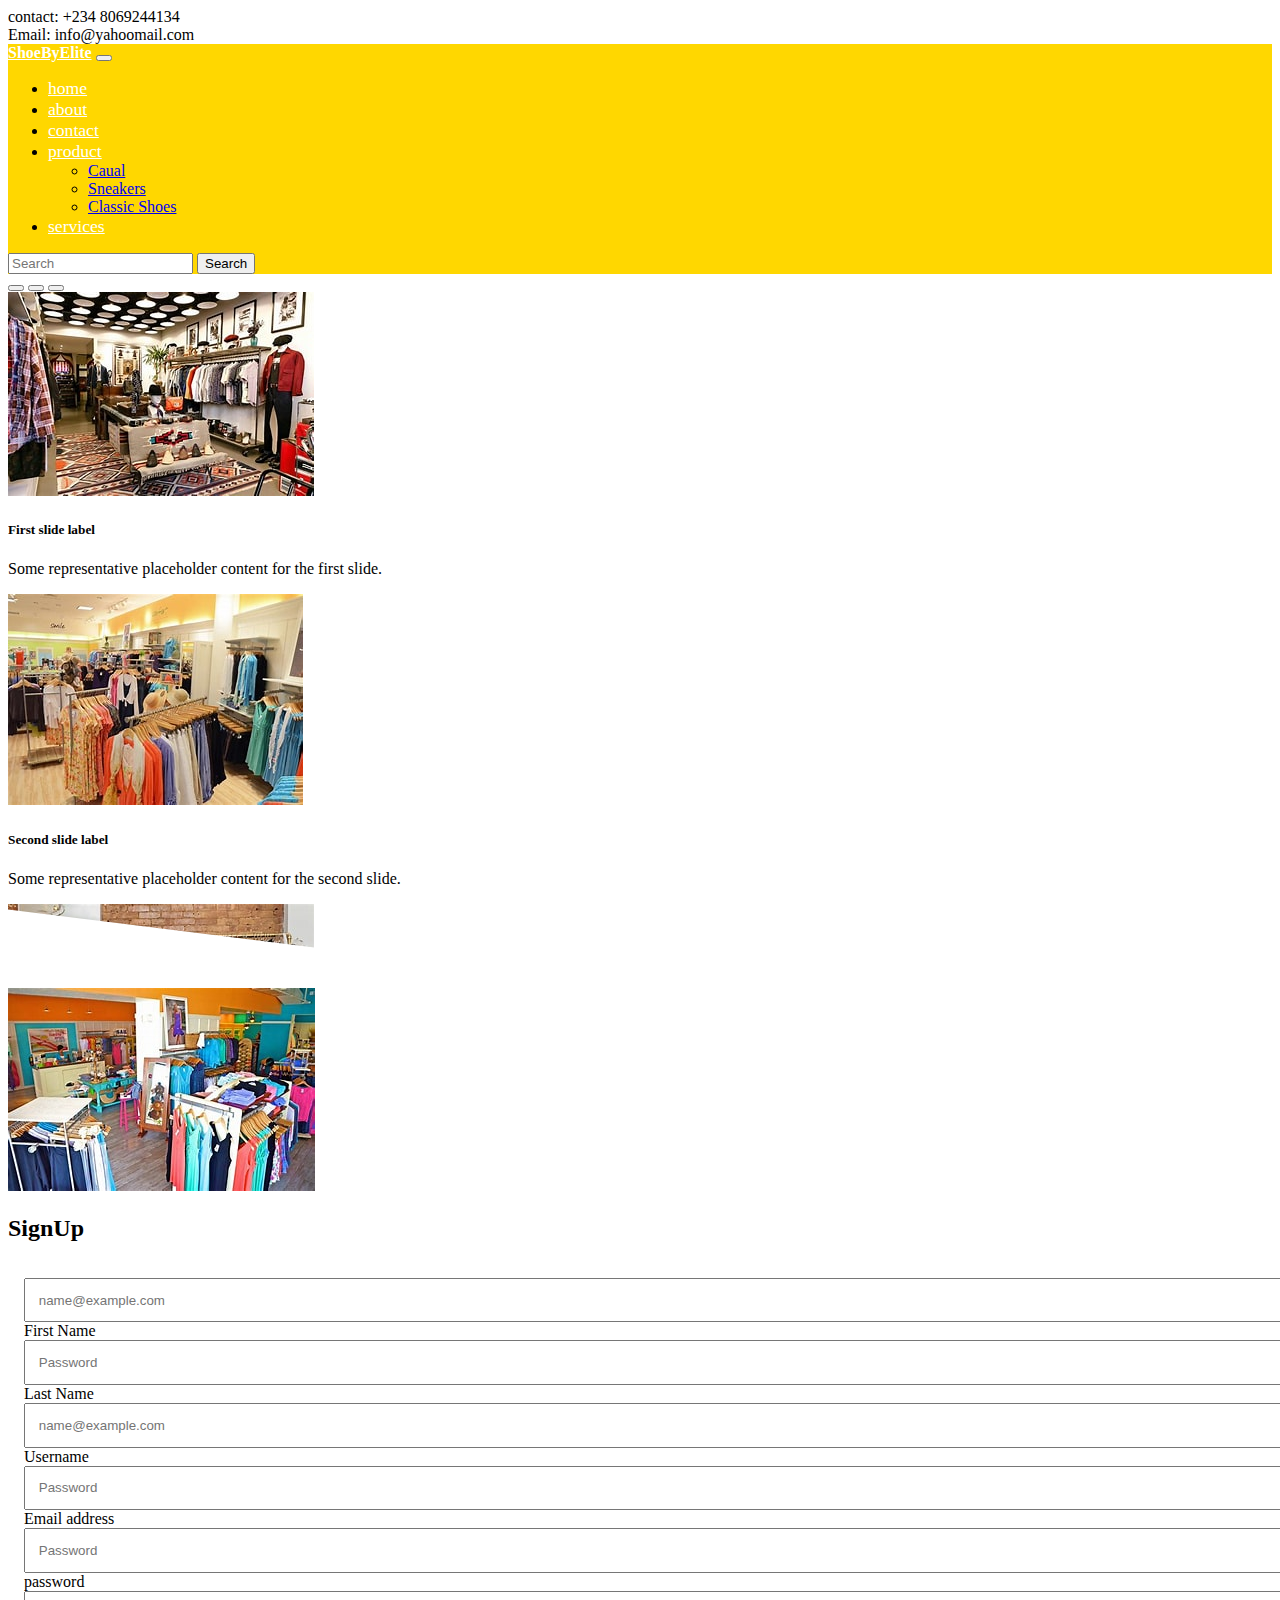
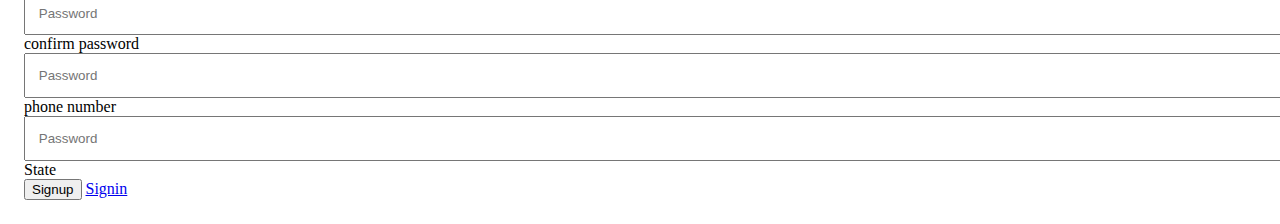
<file: profile_update.html>
<!doctype html>
<html lang="en">
  <head>
    <!-- Required meta tags -->
    <meta charset="utf-8">
    <meta name="viewport" content="width=device-width, initial-scale=1">

    <!-- Bootstrap CSS -->
    <link href="https://cdn.jsdelivr.net/npm/bootstrap@5.0.2/dist/css/bootstrap.min.css" rel="stylesheet" integrity="sha384-EVSTQN3/azprG1Anm3QDgpJLIm9Nao0Yz1ztcQTwFspd3yD65VohhpuuCOmLASjC" crossorigin="anonymous">
<link rel="stylesheet" href="https://cdnjs.cloudflare.com/ajax/libs/font-awesome/6.3.0/css/all.min.css">
<link rel="stylesheet" href="/css/styles.css">
    <title>SignUp</title>
  </head>

  <body>

    <div class="container-fluid bg-light">
        <div class="row mx-5">
            <div class="col-6">
                contact: +234 8069244134
            </div>

            <div class="col-5">
                Email: info@yahoomail.com
            </div>
        </div>
    </div>
    <!-- header-->
    <nav class="navbar navbar-expand-lg">
        <div class="container-fluid">
          <a class="navbar-brand" href="#">ShoeByElite</a>
          <button class="navbar-toggler" type="button" data-bs-toggle="collapse" data-bs-target="#navbarSupportedContent" aria-controls="navbarSupportedContent" aria-expanded="false" aria-label="Toggle navigation">
            <span class="navbar-toggler-icon"></span>
          </button>
          <div class="collapse navbar-collapse" id="navbarSupportedContent">
            <ul class="navbar-nav mx-auto mb-2 mb-lg-0">
              <li class="nav-item">
                <a class="nav-link active" aria-current="page" href="#">Home</a>
              </li>
              <li class="nav-item">
                <a class="nav-link" href="#">About</a>
              <li class="nav-item">
                <a class="nav-link" href="#">Contact</a>
              </li>
              <li class="nav-item dropdown">
                <a class="nav-link dropdown-toggle" href="#" id="navbarDropdown" role="button" data-bs-toggle="dropdown" aria-expanded="false">
                  Product
                </a>
                <ul class="dropdown-menu" aria-labelledby="navbarDropdown">
                  <li><a class="dropdown-item" href="#">Caual</a></li>
                  <li><a class="dropdown-item" href="#">Sneakers</a></li>
                  <!-- <li><hr class="dropdown-divider"></li> -->
                  <li><a class="dropdown-item" href="#">Classic Shoes</a></li>
                </ul>
              </li>
              <li class="nav-item">
                <a class="nav-link" href="#" tabindex="-1" aria-disabled="true">Services</a>
              </li>
            </ul>
            <form class="d-flex">
              <input class="form-control me-2" type="search" placeholder="Search" aria-label="Search">
              <button class="btn btn-outline-success" type="submit">Search</button>
            </form>
          </div>
        </div>
      </nav>
    <!-- header done-->

    <!-- banner/carousel -->
    <div id="carouselExampleDark" class="carousel slide" data-bs-ride="carousel">
        <div class="carousel-indicators">
          <button type="button" data-bs-target="#carouselExampleDark" data-bs-slide-to="0" class="active" aria-current="true" aria-label="Slide 1"></button>
          <button type="button" data-bs-target="#carouselExampleDark" data-bs-slide-to="1" aria-label="Slide 2"></button>
          <button type="button" data-bs-target="#carouselExampleDark" data-bs-slide-to="2" aria-label="Slide 3"></button>
        </div>
        <div class="carousel-inner" style="height: 75vh">
          <div class="carousel-item h-100 active" data-bs-interval="10000">
            <img src="/img/cloth1.jpg" class="d-block w-100" alt="...">
            <div class="carousel-caption d-none d-md-block">
              <h5>First slide label</h5>
              <p>Some representative placeholder content for the first slide.</p>
            </div>
          </div>
          <div class="carousel-item h-100" data-bs-interval="2000">
            <img src="/img/cloth2.jpg" class="d-block w-100" alt="...">
            <div class="carousel-caption d-none d-md-block">
              <h5>Second slide label</h5>
              <p>Some representative placeholder content for the second slide.</p>
            </div>
          </div>
          <div class="carousel-item h-100">
            <img src="/img/cloth3.jpg" class="d-block w-100" alt="...">
            <div class="carousel-caption d-none d-md-block">
              <h5>Third slide label</h5>
              <p>Some representative placeholder content for the third slide.</p>
            </div>
          </div>
        </div>
        <button class="carousel-control-prev" type="button" data-bs-target="#carouselExampleDark" data-bs-slide="prev">
          <span class="carousel-control-prev-icon" aria-hidden="true"></span>
          <span class="visually-hidden">Previous</span>
        </button>
        <button class="carousel-control-next" type="button" data-bs-target="#carouselExampleDark" data-bs-slide="next">
          <span class="carousel-control-next-icon" aria-hidden="true"></span>
          <span class="visually-hidden">Next</span>
        </button>
      </div>
    <!-- banner/carousel done -->

    <!-- content -->
    <div class="container">
        <div class="row justify-content-center">
            <div class="col-12 col-md-5">
                <img src="/img/cloth4.jpg" class="w-100 h-75" alt="">
            </div>
            <div class="col-12 col-md-7">
                <h2 class="text-center">SignUp</h2>
                <div class="cform">
                    <div class="ccform">
                        <form action="">
                            <div class="row justify-content-center">
                                <div class="col-12 col-md-6">
                                    <div class="form-floating mb-3">
                                        <input type="email" class="form-control" id="floatingInput" placeholder="name@example.com">
                                        <label for="floatingInput">First Name</label>
                                    </div>
                                </div>

                                <div class="col-12 col-md-6">    
                                    <div class="form-floating mb-3">
                                        <input type="text" class="form-control" id="floatingInput" placeholder="Password">
                                        <label for="floatingInput">Last Name</label>
                                  </div>
                                </div>

                                <div class="col-12 col-md-6">
                                    <div class="form-floating mb-3">
                                        <input type="text" class="form-control" id="floatingInput" placeholder="name@example.com">
                                        <label for="floatingInput">Username</label>
                                    </div>
                                </div>

                                <div class="col-12 col-md-6">
                                    <div class="form-floating mb-3">
                                        <input type="email" class="form-control" id="floatingInput" placeholder="Password">
                                        <label for="floatingInput">Email address</label>
                                    </div> 
                                </div>
                            </div>           

                            <div class="form-floating mb-3">
                                <input type="email" class="form-control" id="floatingInput" placeholder="Password">
                                <label for="floatingInput">password</label>
                            </div>

                            <div class="form-floating mb-3">
                                <input type="email" class="form-control" id="floatingInput" placeholder="Password">
                                <label for="floatingInput">confirm password</label>
                            </div>

                            <div class="form-floating mb-3">
                                <input type="email" class="form-control" id="floatingInput" placeholder="Password">
                                <label for="floatingInput">phone number</label>
                            </div>

                            <div class="form-floating mb-3">
                                <input type="email" class="form-control" id="floatingInput" placeholder="Password">
                                <label for="floatingInput">State</label>
                            </div>

                            <button type="submit" class="btn btn-primary">Signup</button>
                            <a href="signin.html" class="btn btn-info">Signin</a>
                        </form>    
                    </div>

                            </div>
                        </div>
                    </div>
                </div>
            </div>
        </div>
        <!-- <div class="col-12 col-md-2"></div> -->
    </div>
    <!-- content done -->

    <!-- footer -->
    <!-- footer done -->

    <!-- Optional JavaScript; choose one of the two! -->

    <!-- Option 1: Bootstrap Bundle with Popper -->
    <script src="https://cdn.jsdelivr.net/npm/bootstrap@5.0.2/dist/js/bootstrap.bundle.min.js" integrity="sha384-MrcW6ZMFYlzcLA8Nl+NtUVF0sA7MsXsP1UyJoMp4YLEuNSfAP+JcXn/tWtIaxVXM" crossorigin="anonymous"></script>

    <!-- Option 2: Separate Popper and Bootstrap JS -->
    <!--
    <script src="https://cdn.jsdelivr.net/npm/@popperjs/core@2.9.2/dist/umd/popper.min.js" integrity="sha384-IQsoLXl5PILFhosVNubq5LC7Qb9DXgDA9i+tQ8Zj3iwWAwPtgFTxbJ8NT4GN1R8p" crossorigin="anonymous"></script>
    <script src="https://cdn.jsdelivr.net/npm/bootstrap@5.0.2/dist/js/bootstrap.min.js" integrity="sha384-cVKIPhGWiC2Al4u+LWgxfKTRIcfu0JTxR+EQDz/bgldoEyl4H0zUF0QKbrJ0EcQF" crossorigin="anonymous"></script>
    -->
  </body>
</html>
</file>
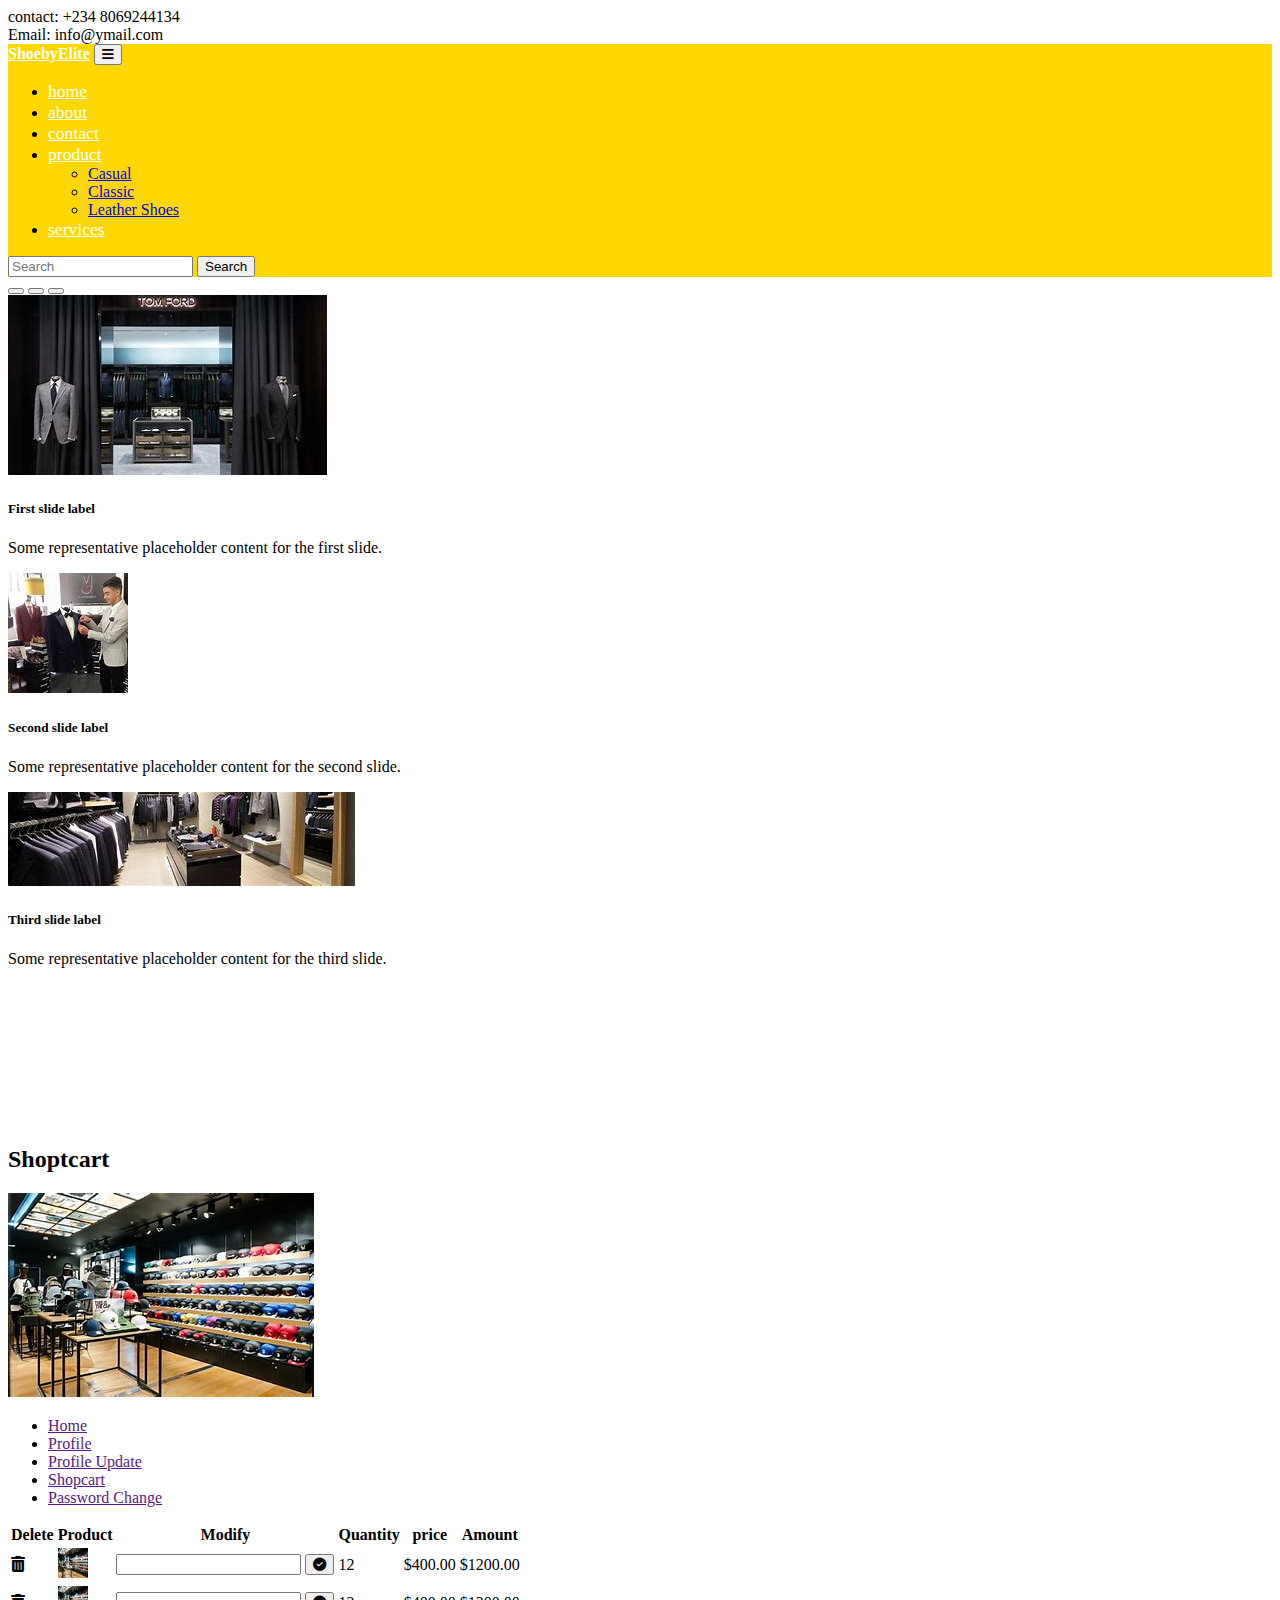
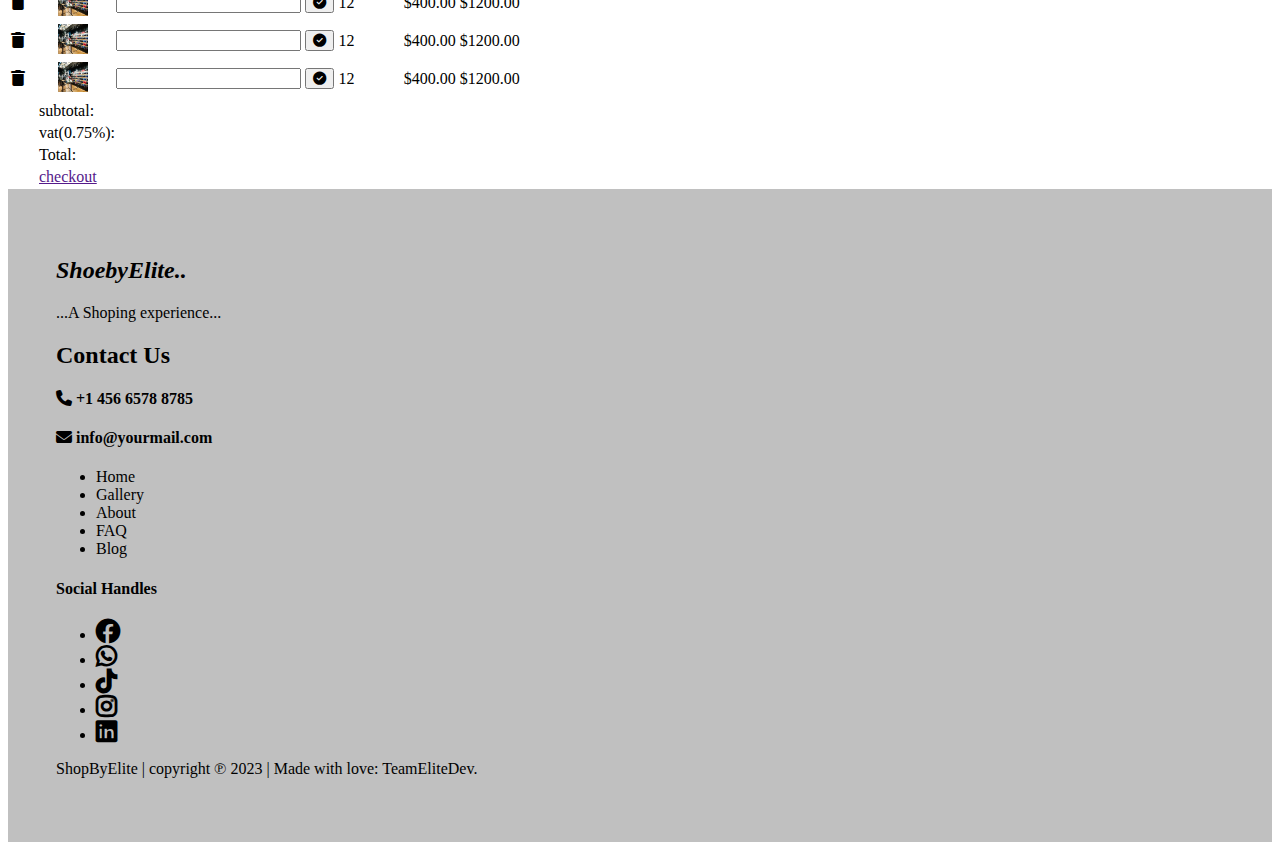
<file: Shopcart.html>
<!doctype html>
<html lang="en">
  <head>
    <!-- Required meta tags -->
    <meta charset="utf-8">
    <meta name="viewport" content="width=device-width, initial-scale=1">

    <!-- Bootstrap CSS -->
    <link href="https://cdn.jsdelivr.net/npm/bootstrap@5.0.2/dist/css/bootstrap.min.css" rel="stylesheet" integrity="sha384-EVSTQN3/azprG1Anm3QDgpJLIm9Nao0Yz1ztcQTwFspd3yD65VohhpuuCOmLASjC" crossorigin="anonymous">
    <link rel="stylesheet" href="https://cdnjs.cloudflare.com/ajax/libs/font-awesome/6.3.0/css/all.min.css">
    <link rel="stylesheet" href="/css/styles.css">
    <title>Callback</title>
  </head>

  
  <body>
    <div class="container-fluid bg-light">
        <div class="row justify-content-center">
            <div class="col-5">
                contact: +234 8069244134
            </div>
            <div class="col-5">
                Email: info@ymail.com
            </div>
        </div>
    </div>

    <!-- header begin -->
    <nav class="navbar navbar-expand-lg bg-primary">
        <div class="container-fluid">
          <a class="navbar-brand" href="#">ShoebyElite</a>
          <button class="navbar-toggler" type="button" data-bs-toggle="collapse" data-bs-target="#navbarSupportedContent" aria-controls="navbarSupportedContent" aria-expanded="false" aria-label="Toggle navigation">
            <!-- <span class="navbar-toggler-icon"></span> -->
            <i class="fa-solid fa-bars"></i>
          </button>
          <div class="collapse navbar-collapse" id="navbarSupportedContent">
            <ul class="navbar-nav mx-auto mb-2 mb-lg-0">
              <li class="nav-item">
                <a class="nav-link active" aria-current="page" href="#">Home</a>
              </li>
              <li class="nav-item">
                <a class="nav-link" href="#">About</a>
              </li>
              <li class="nav-item">
                <a class="nav-link" href="#">Contact</a>
              </li>
              <li class="nav-item dropdown">
                <a class="nav-link dropdown-toggle" href="#" id="navbarDropdown" role="button" data-bs-toggle="dropdown" aria-expanded="false">
                  product
                </a>
                <ul class="dropdown-menu" aria-labelledby="navbarDropdown">
                  <li><a class="dropdown-item" href="#">Casual</a></li>
                  <li><a class="dropdown-item" href="#">Classic</a></li>
                  <!-- <li><hr class="dropdown-divider"></li> -->
                  <li><a class="dropdown-item" href="#">Leather Shoes</a></li>
                </ul>
              </li>
              <li class="nav-item">
                <a class="nav-link" href="#" tabindex="-1" aria-disabled="true">Services</a>
              </li>
            </ul>
            <form class="d-flex">
              <input class="form-control me-2" type="search" placeholder="Search" aria-label="Search">
              <button class="btn btn-outline-success" type="submit">Search</button>
            </form>
          </div>
        </div>
      </nav>
    <!-- header done -->

    <!-- banner/carousel begin -->
    <div id="carouselExampleCaptions" class="carousel slide" data-bs-ride="carousel">
        <div class="carousel-indicators">
          <button type="button" data-bs-target="#carouselExampleCaptions" data-bs-slide-to="0" class="active" aria-current="true" aria-label="Slide 1"></button>
          <button type="button" data-bs-target="#carouselExampleCaptions" data-bs-slide-to="1" aria-label="Slide 2"></button>
          <button type="button" data-bs-target="#carouselExampleCaptions" data-bs-slide-to="2" aria-label="Slide 3"></button>
        </div>
        <div class="carousel-inner" style="height: 90vh">
          <div class="carousel-item h-100 active" data-bs-interval="10000">
            <img src="/img/suit9.jpg" class="d-block w-100 h-100" alt="...">
            <div class="carousel-caption d-md-block">
              <h5>First slide label</h5>
              <p>Some representative placeholder content for the first slide.</p>
            </div>
          </div>
          <div class="carousel-item h-100" data-bs-interval="2000">
            <img src="/img/suit8.jpg" class="d-block w-100 h-100" alt="...">
            <div class="carousel-caption d-md-block">
              <h5>Second slide label</h5>
              <p>Some representative placeholder content for the second slide.</p>
            </div>
          </div>
          <div class="carousel-item h-100">
            <img src="/img/suit7.jpg" class="d-block w-100 h-100" alt="...">
            <div class="carousel-caption d-md-block">
              <h5>Third slide label</h5>
              <p>Some representative placeholder content for the third slide.</p>
            </div>
          </div>
        </div>
        <button class="carousel-control-prev" type="button" data-bs-target="#carouselExampleCaptions" data-bs-slide="prev">
          <span class="carousel-control-prev-icon" aria-hidden="true"></span>
          <span class="visually-hidden">Previous</span>
        </button>
        <button class="carousel-control-next" type="button" data-bs-target="#carouselExampleCaptions" data-bs-slide="next">
          <span class="carousel-control-next-icon" aria-hidden="true"></span>
          <span class="visually-hidden">Next</span>
        </button>
      </div>
    <!-- banner/carousel done -->

    <!-- content begin -->
    <div class="container mt-5 mb-5">
      <h2 class="mt-5 mb-5">Shoptcart</h2>
      <div class="row justify-content-center">
        <div class="col-12 col-sm-10 col-md-4">
          <img src="/img/cap1.jpg" class="w-75" alt="">
          <ul class="list-unstyled">
            <li class="mb-3 mt-3"><a href="" class="btn btn-outline-primary w-75">Home</a></li>
            <li class="mb-3"><a href="" class="btn btn-outline-primary w-75">Profile</a></A></li>
            <li class="mb-3"><a href="" class="btn btn-outline-primary w-75">Profile Update</a></A></li>
            <li class="mb-3"><a href="" class="btn btn-outline-primary w-75">Shopcart</a></A></li>
            <li class="mb-3"><a href="" class="btn btn-outline-primary w-75">Password Change</a></A></li>
          </ul>
        </div>
        <div class="col-10 col-sm-10 col-md-8">
          <div class="table-box table-responsive">
            <div class="table">
              <div class="table">
                <table class="table">
                <thead>
                  <th>Delete</th>
                  <th>Product</th>
                  <th>Modify</th>
                  <th>Quantity</th>
                  <th>price</th>
                  <th>Amount</th>
                </thead>
              </div>

              <tbody>
                <tr>
                  <td><i class="fa-solid fa-trash-can"></i></td>
                  <td><img src="/img/cap1.jpg" width="30px" height="30px" alt=""></td>
                  <td>
                    <form action="">
                      <input type="number" name="" id="">
                      <button type="submit" class="btn"><i class="fa-solid fa-circle-check"></i></i></button>
                    </form>
                  </td>  
                  <td>12</td>
                  <td>$400.00</td>
                  <td>$1200.00</td>
              </tr>

              <tr>
                <td><i class="fa-solid fa-trash"></i></i></td>
                <td><img src="/img/cap1.jpg" width="30px" height="30px" alt=""></td>
                <td>
                  <form action="">
                    <input type="number" name="" id="">
                    <button type="submit" class="btn"><i class="fa-solid fa-circle-check"></i></i></button>
                  </form>
                </td>  
                <td>12</td>
                <td>$400.00</td>
                <td>$1200.00</td>
              </tr>
              <tr>
                <td><i class="fa-solid fa-trash"></i></td>
                <td><img src="/img/cap1.jpg" width="30px" height="30px" alt=""></td>
                <td>
                  <form action="">
                    <input type="number" name="" id="">
                    <button type="submit" class="btn"><i class="fa-solid fa-circle-check"></i></i></button>
                  </form>
                </td>  
                <td>12</td>
                <td>$400.00</td>
                <td>$1200.00</td>
              </tr>
              <tr>
                <td><i class="fa-solid fa-trash"></i></td>
                <td><img src="/img/cap1.jpg" width="30px" height="30px" alt=""></td>
                <td>
                  <form action="">
                    <input type="number" name="" id="">
                    <button type="submit" class="btn"><i class="fa-solid fa-circle-check"></i></i></button>
                  </form>
                </td>  
                <td>12</td>
                <td>$400.00</td>
                <td>$1200.00</td>
              </tr>
            </tbody>
          </table>
          <table class="table">
            <tr>
              <td></td>
              <td></td>
              <td></td>
              <td></td>
              <td></td>
              <td></td>
              <td></td>
              <td>subtotal:</td>
            </tr>

            <tr>
              <td></td>
              <td></td>
              <td></td>
              <td></td>
              <td></td>
              <td></td>
              <td></td>
              <td>vat(0.75%):</td>
            </tr>

            <tr>
              <td></td>
              <td></td>
              <td></td>
              <td></td>
              <td></td>
              <td></td>
              <td></td>
              <td>Total:</td>
            </tr>

            <tr>
              <td></td>
              <td></td>
              <td></td>
              <td></td>
              <td></td>
              <td></td>
              <td></td>
              <td><a href="" class="btn btn-primary">checkout</a></td>
            </tr>

            </table>
          </div>

        </div>
      </div>
    </div>
    <!-- content done -->

    <!-- footer begin -->

    <div class="footer">
      <div class="container-fluid">
        <div class="row justify-content-center">
          <div class="col-10 col-md-3">
            <h2 class="team"><em> ShoebyElite..</em></h2>
            <p>...A Shoping experience...</p>
          </div>
          <div class="col-10 col-md-4">
            <h2>Contact Us</h2>
            <h4> <i class="fa-solid fa-phone"></i><span>  +1 456 6578 8785</span></h4>
            <h4><i class="fa-solid fa-envelope"></i><span>  info@yourmail.com</span></h4>
          </div>

          <div class="col-10 col-md-2">
            <ul class="list-unstyled">
              <li class="mb-3"><a href="">Home</a></li>
              <li class="mb-3"><a href="">Gallery</a></li>
              <li class="mb-3"><a href="">About</a></li>
              <li class="mb-3"><a href="">FAQ</a></li>
              <li class="mb-3"><a href="">Blog</a></li>
            </ul>
          </div>
          <div class="col-10 col-md-3">
            <h4 class="mb-3">Social Handles</h4>
            <ul class="list-inline">
              <li class="list-inline-item"><a href=""><i class="fa-brands fa-facebook"></i></a></li>
              <li class="list-inline-item"><a href=""><i class="fa-brands fa-whatsapp"></i></a></li>
              <li class="list-inline-item"><a href=""><i class="fa-brands fa-tiktok"></i></a></li>
              <li class="list-inline-item"><a href=""><i class="fa-brands fa-instagram"></i></a></li>
              <li class="list-inline-item"><a href=""><i class="fa-brands fa-linkedin"></i></a></li>
            </ul>
          </div>
        </div>
      </div>
      <div class="footer2">
        <p class="text-center pt-3 pb-2 border-top">ShopByElite | copyright &copysr; 2023 | Made with love: TeamEliteDev.</p>
      </div>
    <!-- footer done -->


    <!-- Optional JavaScript; choose one of the two! -->

    <!-- Option 1: Bootstrap Bundle with Popper -->
    <script src="https://cdn.jsdelivr.net/npm/bootstrap@5.0.2/dist/js/bootstrap.bundle.min.js" integrity="sha384-MrcW6ZMFYlzcLA8Nl+NtUVF0sA7MsXsP1UyJoMp4YLEuNSfAP+JcXn/tWtIaxVXM" crossorigin="anonymous"></script>

    <!-- Option 2: Separate Popper and Bootstrap JS -->
    <!--
    <script src="https://cdn.jsdelivr.net/npm/@popperjs/core@2.9.2/dist/umd/popper.min.js" integrity="sha384-IQsoLXl5PILFhosVNubq5LC7Qb9DXgDA9i+tQ8Zj3iwWAwPtgFTxbJ8NT4GN1R8p" crossorigin="anonymous"></script>
    <script src="https://cdn.jsdelivr.net/npm/bootstrap@5.0.2/dist/js/bootstrap.min.js" integrity="sha384-cVKIPhGWiC2Al4u+LWgxfKTRIcfu0JTxR+EQDz/bgldoEyl4H0zUF0QKbrJ0EcQF" crossorigin="anonymous"></script>
    -->
  </body>
</html>
</file>
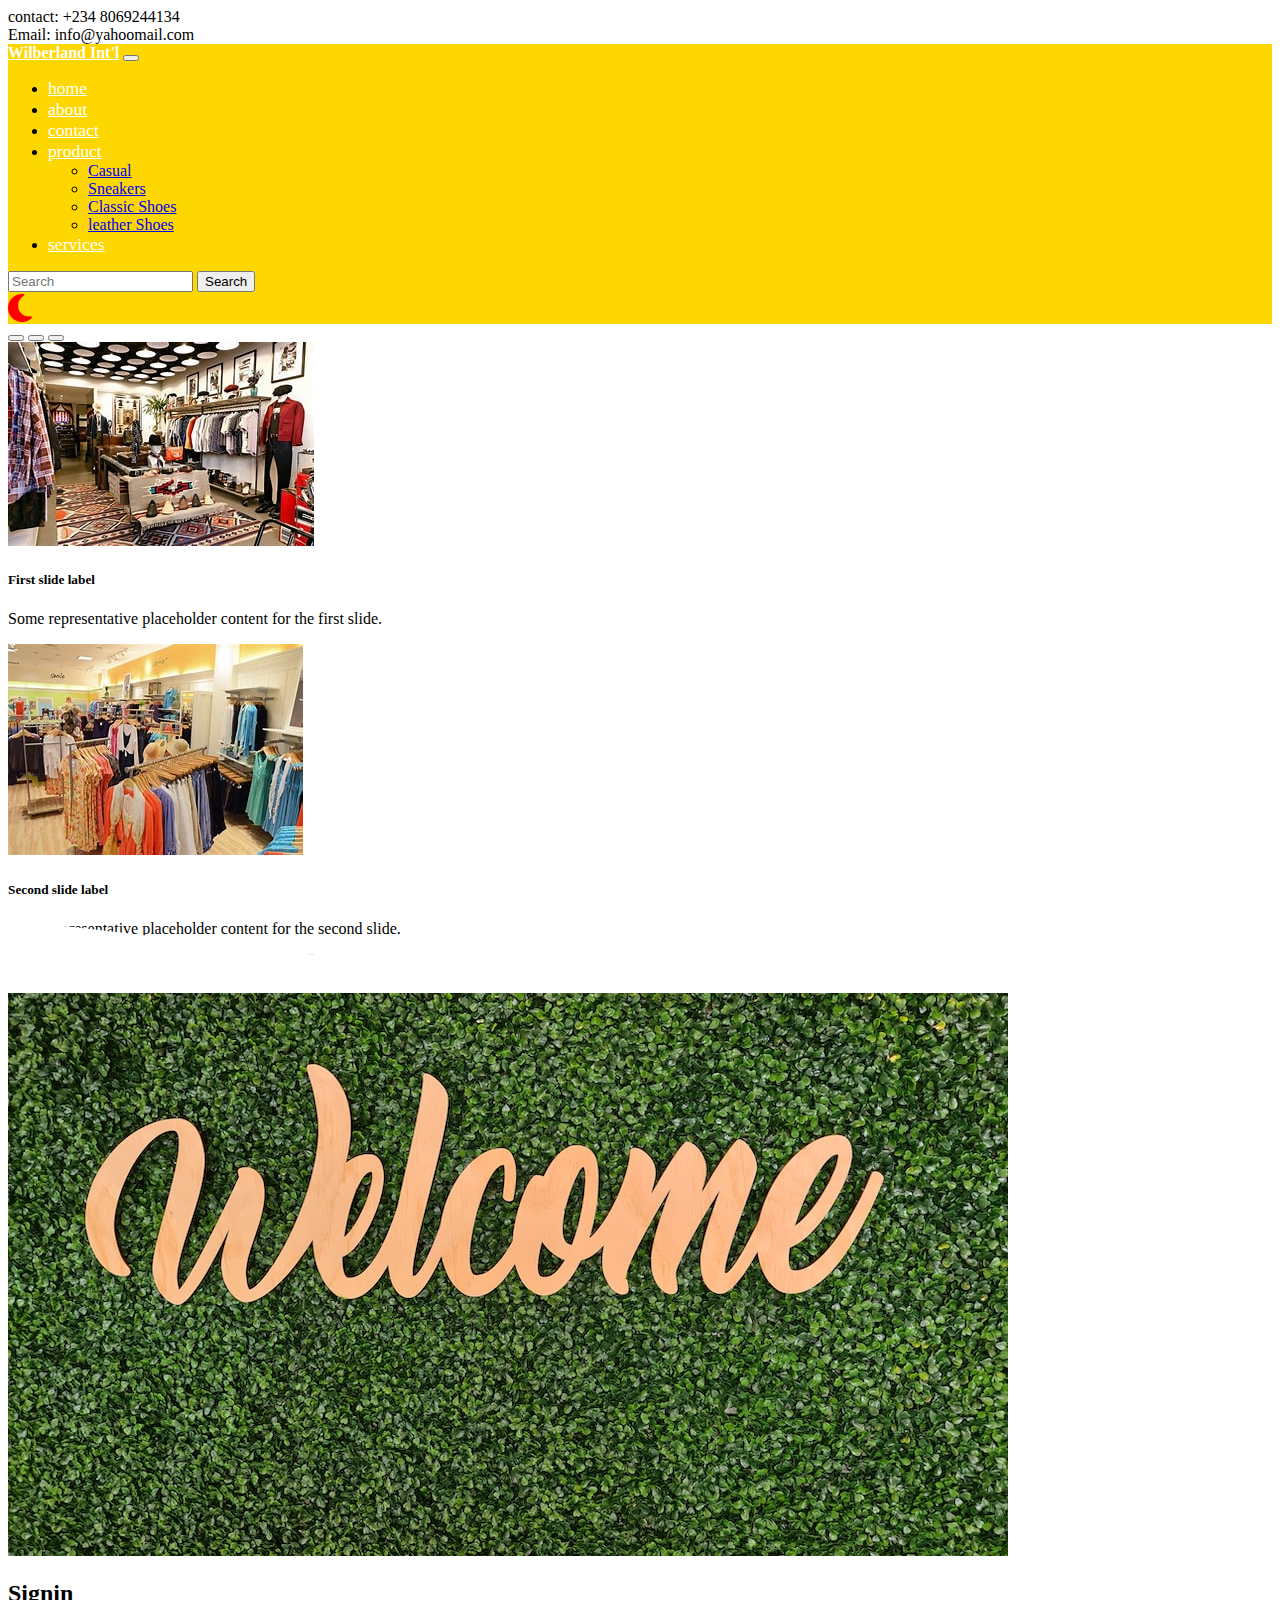
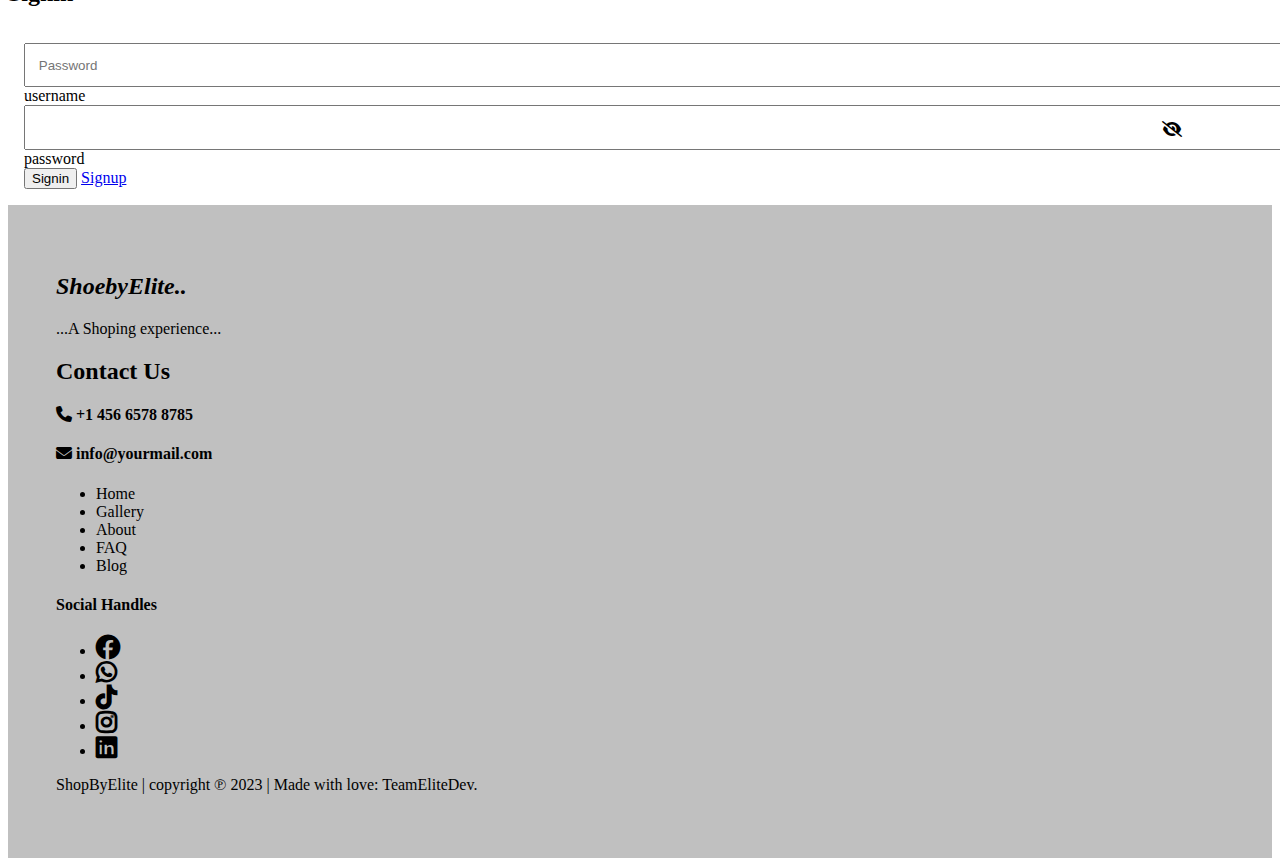
<file: signin.html>
<!doctype html>
<html lang="en">
  <head>
    <!-- Required meta tags -->
    <meta charset="utf-8">
    <meta name="viewport" content="width=device-width, initial-scale=1">

    <!-- Bootstrap CSS -->
    <link href="https://cdn.jsdelivr.net/npm/bootstrap@5.0.2/dist/css/bootstrap.min.css" rel="stylesheet" integrity="sha384-EVSTQN3/azprG1Anm3QDgpJLIm9Nao0Yz1ztcQTwFspd3yD65VohhpuuCOmLASjC" crossorigin="anonymous">
<link rel="stylesheet" href="https://cdnjs.cloudflare.com/ajax/libs/font-awesome/6.3.0/css/all.min.css">
<link rel="stylesheet" href="/css/styles.css">
    <title>Signin</title>
  </head>

  <body>

    <div class="kevin">
      <div class="three-body">
        <div class="three-body__dot"></div>
        <div class="three-body__dot"></div>
        <div class="three-body__dot"></div>
      </div>
    </div>

    <div class="container-fluid bg-warning" id="#backtotop">
      <div class="row mx-2">
        <div class="col-6">contact: +234 8069244134</div>
        <div class="col-6">Email: info@yahoomail.com</div>
      </div>
    </div>

    <!-- header-->
    <nav class="navbar navbar-expand-lg bg-primary">
        <div class="container-fluid">
          <a class="navbar-brand" href="#">Wilberland Int'l</a>
          <button class="navbar-toggler" type="button" data-bs-toggle="collapse" data-bs-target="#navbarSupportedContent" aria-controls="navbarSupportedContent" aria-expanded="false" aria-label="Toggle navigation">
            <span class="navbar-toggler-icon"></span>
          </button>
          <div class="collapse navbar-collapse" id="navbarSupportedContent">
            <ul class="navbar-nav mx-auto mb-2 mb-lg-0">
              <li class="nav-item">
                <a class="nav-link active" id="#Home" aria-current="page" href="#Home">Home</a>
              </li>
              <li class="nav-item">
                <a class="nav-link" id="#About" href="#About">About</a>
              <li class="nav-item">
                <a class="nav-link" id="#Contact" href="#Contact">Contact</a>
              </li>
              <li class="nav-item dropdown">
                <a class="nav-link dropdown-toggle" href="#" id="navbarDropdown" role="button" data-bs-toggle="dropdown" aria-expanded="false">
                  Product
                </a>
                <ul class="dropdown-menu" aria-labelledby="navbarDropdown">
                  <li><a class="dropdown-item" href="#">Casual</a></li>
                  <li><a class="dropdown-item" href="#">Sneakers</a></li>
                  <!-- <li><hr class="dropdown-divider"></li> -->
                  <li><a class="dropdown-item" href="#">Classic Shoes</a></li>
                  <li><a class="dropdown-item" href="#">leather Shoes</a></li>
                </ul>
              </li>
              <li class="nav-item">
                <a class="nav-link" id="#Service" href="#Service" tabindex="-1" aria-disabled="true">Services</a>
              </li>
            </ul>
            <form class="d-flex">
              <input class="form-control me-2" type="search" placeholder="Search" aria-label="Search">
              <button class="btn btn-outline-success" type="submit">Search</button>
            </form>
          </div>
        </div>
        <div class="toggle">
          <i class="fa-solid fa-moon"></i>
          <!-- <i class="fa-solid fa-sun"></i> -->
        </div>
      </nav>
    <!-- header done-->

    <!-- banner/carousel -->
    <div id="carouselExampleDark" class="carousel slide" data-bs-ride="carousel">
        <div class="carousel-indicators">
          <button type="button" data-bs-target="#carouselExampleDark" data-bs-slide-to="0" class="active" aria-current="true" aria-label="Slide 1"></button>
          <button type="button" data-bs-target="#carouselExampleDark" data-bs-slide-to="1" aria-label="Slide 2"></button>
          <button type="button" data-bs-target="#carouselExampleDark" data-bs-slide-to="2" aria-label="Slide 3"></button>
        </div>
        <div class="carousel-inner" style="height: 70vh">
          <div class="carousel-item h-100 active" data-bs-interval="10000">
            <img src="/img/cloth1.jpg" class="d-block w-100" alt="...">
            <div class="carousel-caption d-none d-md-block">
              <h5>First slide label</h5>
              <p>Some representative placeholder content for the first slide.</p>
            </div>
          </div>
          <div class="carousel-item h-100" data-bs-interval="2000">
            <img src="/img/cloth2.jpg" class="d-block w-100" alt="...">
            <div class="carousel-caption d-none d-md-block">
              <h5>Second slide label</h5>
              <p>Some representative placeholder content for the second slide.</p>
            </div>
          </div>
          <div class="carousel-item h-100">
            <img src="/img/cloth3.jpg" class="d-block w-100" alt="...">
            <div class="carousel-caption d-none d-md-block">
              <h5>Third slide label</h5>
              <p>Some representative placeholder content for the third slide.</p>
            </div>
          </div>
        </div>
        <button class="carousel-control-prev" type="button" data-bs-target="#carouselExampleDark" data-bs-slide="prev">
          <span class="carousel-control-prev-icon" aria-hidden="true"></span>
          <span class="visually-hidden">Previous</span>
        </button>
        <button class="carousel-control-next" type="button" data-bs-target="#carouselExampleDark" data-bs-slide="next">
          <span class="carousel-control-next-icon" aria-hidden="true"></span>
          <span class="visually-hidden">Next</span>
        </button>
      </div>
    <!-- banner/carousel done -->

    <!-- content -->
    <div class="container-fluid mt-5 mb-5" id="#About">
        <div class="row justify-content-center">
            <div class="col-12 col-md-6">
                <img src="/img/welcome1.jpg" class="w-100 h-100" alt="">    
            </div>
            <div class="col-12 col-md-6">
                <h2 class="text-start mt-2">Signin</h2>
                <div class="cform">
                    <div class="ccform">
                        <form action="">
                            <div class="form-floating mb-3">
                                <input type="text" class="form-control" id="floatingInput" placeholder="Password">
                                <label for="floatingInput">username</label>
                            </div>

                            <div class="form-floating mb-3 show-hide">
                                <input type="password" class="form-control grab" id="floatingInput">
                                <div class="show">
                                  <i class="fa-solid fa-eye"></i>
                                  <i class="fa-solid fa-eye-slash"></i>
                                </div>  
                                <label for="floatingInput">password</label>
                            </div>

                            <div class="form-floating mb-3">
                                <input type="hidden" class="form-control" placeholder="file">
                            </div>

                            <button type="submit" class="btn btn-primary">Signin</button>
                            <a href="signin.html" class="btn btn-info">Signup</a>
                        </form>    
                    </div>

                            </div>
                        </div>
                    </div>
                </div>
            </div>
        </div>
        <!-- <div class="col-12 col-md-2"></div> -->
    </div>
    <!-- content done -->

    <!-- footer -->
    <div class="footer">
      <div class="container">
        <div class="row justify-content-center">
          <div class="col-10 col-md-3">
            <h2 class="team"><em> ShoebyElite..</em></h2>
            <p>...A Shoping experience...</p>
          </div>
          <div class="col-10 col-md-4">
            <h2>Contact Us</h2>
            <h4> <i class="fa-solid fa-phone"></i><span>  +1 456 6578 8785</span></h4>
            <h4><i class="fa-solid fa-envelope"></i><span>  info@yourmail.com</span></h4>
          </div>

          <div class="col-10 col-md-2">
            <ul class="list-unstyled">
              <li class="mb-3"><a href="">Home</a></li>
              <li class="mb-3"><a href="">Gallery</a></li>
              <li class="mb-3"><a href="">About</a></li>
              <li class="mb-3"><a href="">FAQ</a></li>
              <li class="mb-3"><a href="">Blog</a></li>
            </ul>
          </div>
          <div class="col-10 col-md-3">
            <h4 class="mb-3 pol">Social Handles</h4>
            <ul class="list-inline">
              <li class="list-inline-item"><a href=""><i class="fa-brands fa-facebook"></i></a></li>
              <li class="list-inline-item"><a href=""><i class="fa-brands fa-whatsapp"></i></a></li>
              <li class="list-inline-item"><a href=""><i class="fa-brands fa-tiktok"></i></a></li>
              <li class="list-inline-item"><a href=""><i class="fa-brands fa-instagram"></i></a></li>
              <li class="list-inline-item"><a href=""><i class="fa-brands fa-linkedin"></i></a></li>
            </ul>
          </div>
        </div>
      </div>
      <div class="footer2">
        <p class="text-center pt-3 pb-2 border-top">ShopByElite | copyright &copysr; 2023 | Made with love: TeamEliteDev.</p>
      </div>
    <!-- footer done -->

    <!-- Optional JavaScript; choose one of the two! -->

    <!-- Option 1: Bootstrap Bundle with Popper -->
    <script src="https://cdn.jsdelivr.net/npm/bootstrap@5.0.2/dist/js/bootstrap.bundle.min.js" integrity="sha384-MrcW6ZMFYlzcLA8Nl+NtUVF0sA7MsXsP1UyJoMp4YLEuNSfAP+JcXn/tWtIaxVXM" crossorigin="anonymous"></script>
    <script src="/js/index.js"></script>
    <!-- Option 2: Separate Popper and Bootstrap JS -->
    <!--
    <script src="https://cdn.jsdelivr.net/npm/@popperjs/core@2.9.2/dist/umd/popper.min.js" integrity="sha384-IQsoLXl5PILFhosVNubq5LC7Qb9DXgDA9i+tQ8Zj3iwWAwPtgFTxbJ8NT4GN1R8p" crossorigin="anonymous"></script>
    <script src="https://cdn.jsdelivr.net/npm/bootstrap@5.0.2/dist/js/bootstrap.min.js" integrity="sha384-cVKIPhGWiC2Al4u+LWgxfKTRIcfu0JTxR+EQDz/bgldoEyl4H0zUF0QKbrJ0EcQF" crossorigin="anonymous"></script>
    -->
  </body>
</html>
</file>
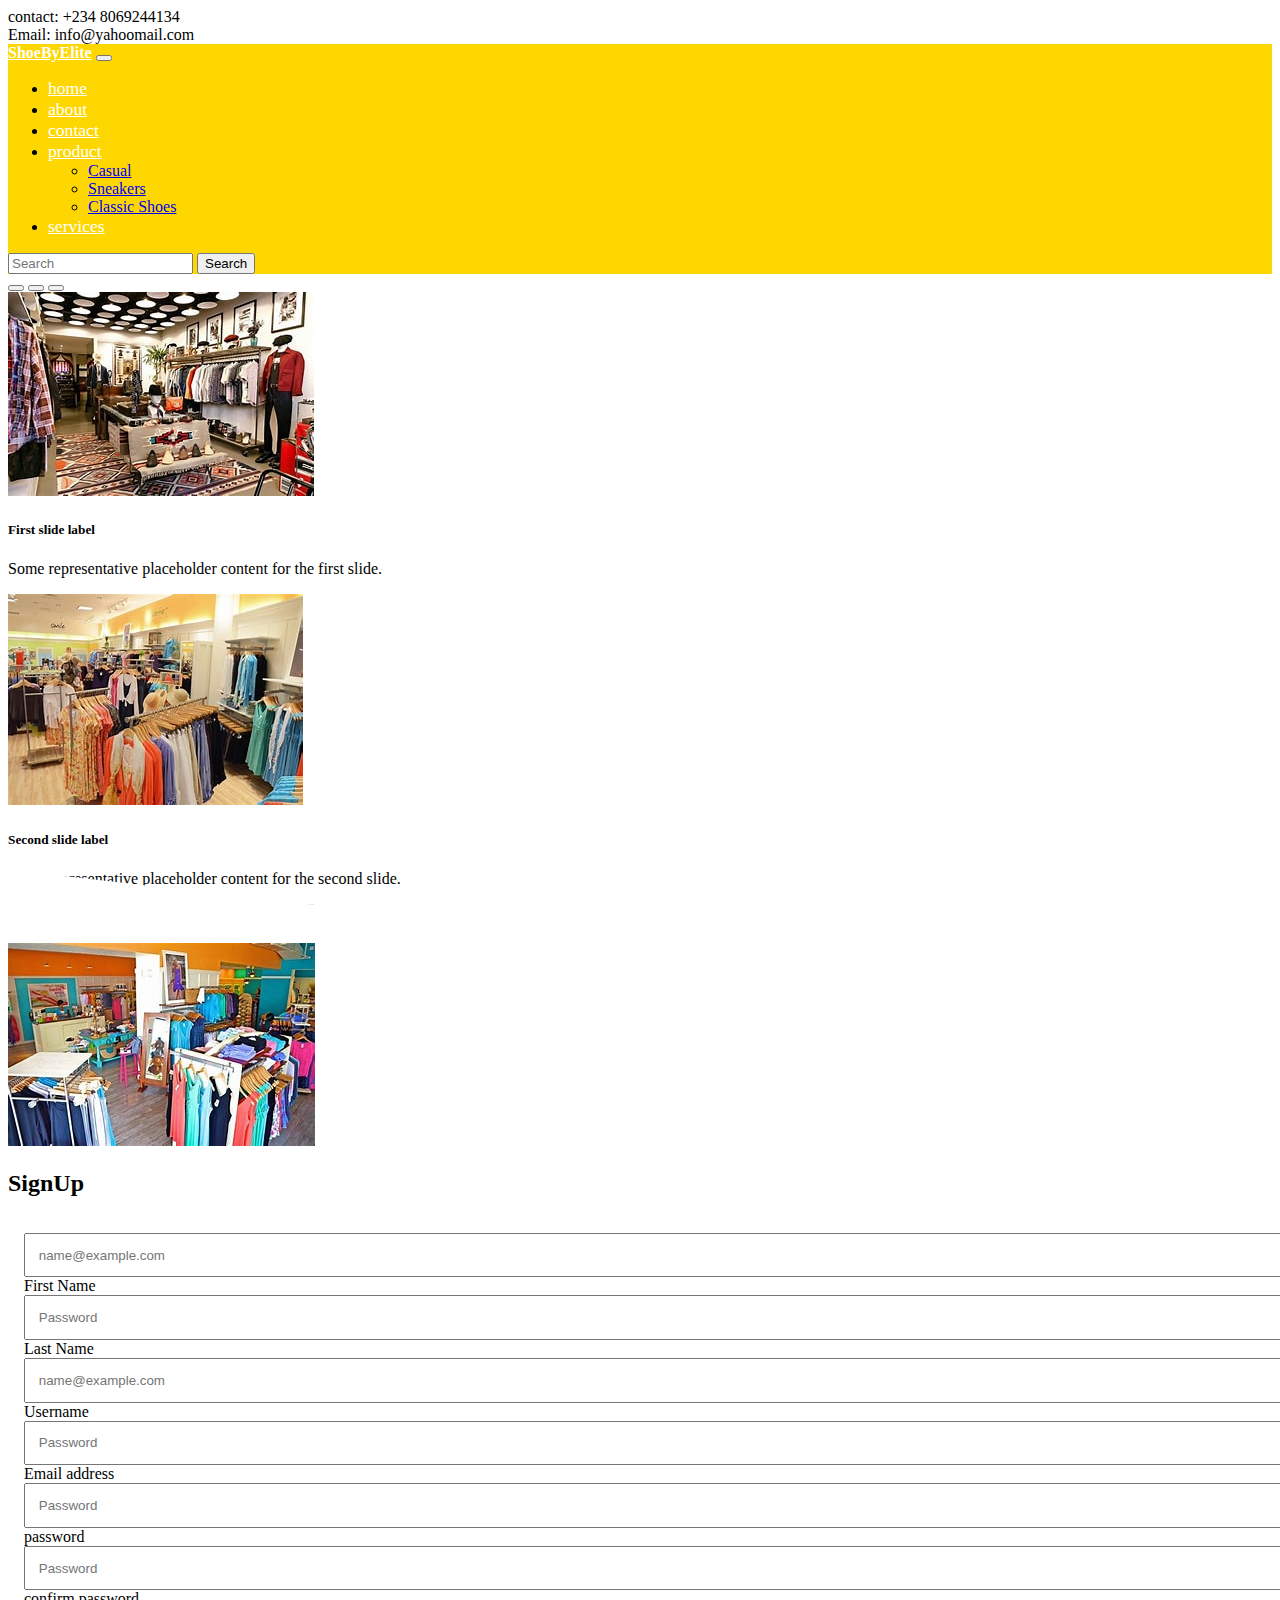
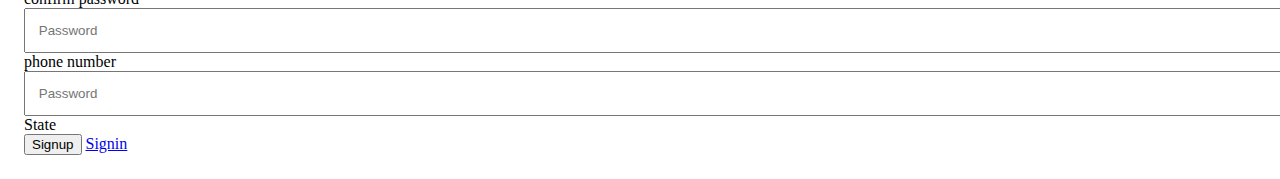
<file: signup.html>
<!doctype html>
<html lang="en">
  <head>
    <!-- Required meta tags -->
    <meta charset="utf-8">
    <meta name="viewport" content="width=device-width, initial-scale=1">

    <!-- Bootstrap CSS -->
    <link href="https://cdn.jsdelivr.net/npm/bootstrap@5.0.2/dist/css/bootstrap.min.css" rel="stylesheet" integrity="sha384-EVSTQN3/azprG1Anm3QDgpJLIm9Nao0Yz1ztcQTwFspd3yD65VohhpuuCOmLASjC" crossorigin="anonymous">
<link rel="stylesheet" href="https://cdnjs.cloudflare.com/ajax/libs/font-awesome/6.3.0/css/all.min.css">
<link rel="stylesheet" href="/css/styles.css">
    <title>SignUp</title>
  </head>

  <body>

    <div class="container-fluid bg-light">
        <div class="row mx-2">
            <div class="col-6">
              contact: +234 8069244134
            </div>

            <div class="col-6">
                Email: info@yahoomail.com
            </div>
        </div>
    </div>
    <!-- header-->
    <nav class="navbar navbar-expand-lg">
        <div class="container-fluid">
          <a class="navbar-brand" href="#">ShoeByElite</a>
          <button class="navbar-toggler" type="button" data-bs-toggle="collapse" data-bs-target="#navbarSupportedContent" aria-controls="navbarSupportedContent" aria-expanded="false" aria-label="Toggle navigation">
            <span class="navbar-toggler-icon"></span>
          </button>
          <div class="collapse navbar-collapse" id="navbarSupportedContent">
            <ul class="navbar-nav mx-auto mb-2 mb-lg-0">
              <li class="nav-item">
                <a class="nav-link active" aria-current="page" href="#">Home</a>
              </li>
              <li class="nav-item">
                <a class="nav-link" href="#">About</a>
              <li class="nav-item">
                <a class="nav-link" href="#">Contact</a>
              </li>
              <li class="nav-item dropdown">
                <a class="nav-link dropdown-toggle" href="#" id="navbarDropdown" role="button" data-bs-toggle="dropdown" aria-expanded="false">
                  Product
                </a>
                <ul class="dropdown-menu" aria-labelledby="navbarDropdown">
                  <li><a class="dropdown-item" href="#">Casual</a></li>
                  <li><a class="dropdown-item" href="#">Sneakers</a></li>
                  <!-- <li><hr class="dropdown-divider"></li> -->
                  <li><a class="dropdown-item" href="#">Classic Shoes</a></li>
                </ul>
              </li>
              <li class="nav-item">
                <a class="nav-link" href="#" tabindex="-1" aria-disabled="true">Services</a>
              </li>
            </ul>
            <form class="d-flex">
              <input class="form-control me-2" type="search" placeholder="Search" aria-label="Search">
              <button class="btn btn-outline-success" type="submit">Search</button>
            </form>
          </div>
        </div>
      </nav>
    <!-- header done-->

    <!-- banner/carousel -->
    <div id="carouselExampleDark" class="carousel slide" data-bs-ride="carousel">
        <div class="carousel-indicators">
          <button type="button" data-bs-target="#carouselExampleDark" data-bs-slide-to="0" class="active" aria-current="true" aria-label="Slide 1"></button>
          <button type="button" data-bs-target="#carouselExampleDark" data-bs-slide-to="1" aria-label="Slide 2"></button>
          <button type="button" data-bs-target="#carouselExampleDark" data-bs-slide-to="2" aria-label="Slide 3"></button>
        </div>
        <div class="carousel-inner" style="height: 70vh">
          <div class="carousel-item h-100 active" data-bs-interval="10000">
            <img src="/img/cloth1.jpg" class="d-block w-100" alt="...">
            <div class="carousel-caption d-none d-md-block">
              <h5>First slide label</h5>
              <p>Some representative placeholder content for the first slide.</p>
            </div>
          </div>
          <div class="carousel-item h-100" data-bs-interval="2000">
            <img src="/img/cloth2.jpg" class="d-block w-100" alt="...">
            <div class="carousel-caption d-none d-md-block">
              <h5>Second slide label</h5>
              <p>Some representative placeholder content for the second slide.</p>
            </div>
          </div>
          <div class="carousel-item h-100">
            <img src="/img/cloth3.jpg" class="d-block w-100" alt="...">
            <div class="carousel-caption d-none d-md-block">
              <h5>Third slide label</h5>
              <p>Some representative placeholder content for the third slide.</p>
            </div>
          </div>
        </div>
        <button class="carousel-control-prev" type="button" data-bs-target="#carouselExampleDark" data-bs-slide="prev">
          <span class="carousel-control-prev-icon" aria-hidden="true"></span>
          <span class="visually-hidden">Previous</span>
        </button>
        <button class="carousel-control-next" type="button" data-bs-target="#carouselExampleDark" data-bs-slide="next">
          <span class="carousel-control-next-icon" aria-hidden="true"></span>
          <span class="visually-hidden">Next</span>
        </button>
      </div>
    <!-- banner/carousel done -->

    <!-- content -->
    <div class="container-fluid mt-5">
        <div class="row justify-content-center">
            <div class="col-12 col-md-5">
                <img src="/img/cloth4.jpg" class="w-100 h-100" alt="">
            </div>
            <div class="col-12 col-md-7">
                <h2 class="text-center">SignUp</h2>
                <div class="cform">
                    <div class="ccform">
                        <form action="">
                          <div class="row justify-content-center">
                            <div class="col-12 col-md-6">
                              <div class="form-floating mb-3">
                                <input type="text" class="form-control" id="floatingInput" placeholder="name@example.com">
                                <label for="floatingInput">First Name</label>
                              </div>
                            </div>

                            <div class="col-12 col-md-6">    
                              <div class="form-floating mb-3">
                                <input type="text" class="form-control" id="floatingInput" placeholder="Password">
                                <label for="floatingInput">Last Name</label>
                              </div>
                            </div>

                            <div class="col-12 col-md-6">
                              <div class="form-floating mb-3">
                                <input type="text" class="form-control" id="floatingInput" placeholder="name@example.com">
                                <label for="floatingInput">Username</label>
                              </div>
                            </div>

                            <div class="col-12 col-md-6">
                              <div class="form-floating mb-3">
                                <input type="email" class="form-control" id="floatingInput" placeholder="Password">
                                <label for="floatingInput">Email address</label>
                              </div> 
                            </div>
                            
                            <div class="form-floating mb-3">
                                <input type="password" class="form-control" id="floatingInput" placeholder="Password">
                              <label for="floatingInput">password</label>
                            </div>

                            <div class="form-floating mb-3">
                              <input type="password" class="form-control" id="floatingInput" placeholder="Password">
                              <label for="floatingInput">confirm password</label>
                            </div>

                            <div class="form-floating mb-3">
                              <input type="number" class="form-control" id="floatingInput" placeholder="Password">
                              <label for="floatingInput">phone number</label>
                            </div>

                            <div class="form-floating mb-3">
                              <input type="text" class="form-control" id="floatingInput" placeholder="Password">
                              <label for="floatingInput">State</label>   
                            </div>

                            <div>
                              <button type="submit" class="btn btn-primary">Signup</button>
                              <a href="signin.html" class="btn btn-info">Signin</a>
                            </div>
                        </form>    
                    </div>
                  </div>
                </div>
              </div>
            </div>
          </div>
        </div>
        <!-- <div class="col-12 col-md-2"></div> -->
    </div>
    <!-- content done -->

    <!-- footer -->
    <!-- footer done -->

    <!-- Optional JavaScript; choose one of the two! -->

    <!-- Option 1: Bootstrap Bundle with Popper -->
    <script src="https://cdn.jsdelivr.net/npm/bootstrap@5.0.2/dist/js/bootstrap.bundle.min.js" integrity="sha384-MrcW6ZMFYlzcLA8Nl+NtUVF0sA7MsXsP1UyJoMp4YLEuNSfAP+JcXn/tWtIaxVXM" crossorigin="anonymous"></script>

    <!-- Option 2: Separate Popper and Bootstrap JS -->
    <!--
    <script src="https://cdn.jsdelivr.net/npm/@popperjs/core@2.9.2/dist/umd/popper.min.js" integrity="sha384-IQsoLXl5PILFhosVNubq5LC7Qb9DXgDA9i+tQ8Zj3iwWAwPtgFTxbJ8NT4GN1R8p" crossorigin="anonymous"></script>
    <script src="https://cdn.jsdelivr.net/npm/bootstrap@5.0.2/dist/js/bootstrap.min.js" integrity="sha384-cVKIPhGWiC2Al4u+LWgxfKTRIcfu0JTxR+EQDz/bgldoEyl4H0zUF0QKbrJ0EcQF" crossorigin="anonymous"></script>
    -->
  </body>
</html>
</file>
<file: css/styles.css>
@import url('https://fonts.googleapis.com/css2?family=Climate+Crisis&display=swap');

:root{
    --body--: white;
    --text-color: red;
}
.dark{
    --body--: black;
    --text-color: white;
}
body{
    background: var(--body--);
}
.fa-moon{
    color: var(--text-color);
    font-size: 2rem;
}
.fa-sun{
    color: var(--text-color);
    font-size: 2rem;
}

.three-body {
    --uib-size: 35px;
    --uib-speed: 0.8s;
    --uib-color: #5D3FD3;
    position: relative;
    display: inline-block;
    height: var(--uib-size);
    width: var(--uib-size);
    animation: spin78236 calc(var(--uib-speed) * 2.5) infinite linear;
   }
   
   .three-body__dot {
    position: absolute;
    height: 100%;
    width: 30%;
   }
   
   .three-body__dot:after {
    content: '';
    position: absolute;
    height: 0%;
    width: 100%;
    padding-bottom: 100%;
    background-color: var(--uib-color);
    border-radius: 50%;
   }
   
   .three-body__dot:nth-child(1) {
    bottom: 5%;
    left: 0;
    transform: rotate(60deg);
    transform-origin: 50% 85%;
   }
   
   .three-body__dot:nth-child(1)::after {
    bottom: 0;
    left: 0;
    animation: wobble1 var(--uib-speed) infinite ease-in-out;
    animation-delay: calc(var(--uib-speed) * -0.3);
   }
   
   .three-body__dot:nth-child(2) {
    bottom: 5%;
    right: 0;
    transform: rotate(-60deg);
    transform-origin: 50% 85%;
   }
   
   .three-body__dot:nth-child(2)::after {
    bottom: 0;
    left: 0;
    animation: wobble1 var(--uib-speed) infinite
       calc(var(--uib-speed) * -0.15) ease-in-out;
   }
   
   .three-body__dot:nth-child(3) {
    bottom: -5%;
    left: 0;
    transform: translateX(116.666%);
   }
   
   .three-body__dot:nth-child(3)::after {
    top: 0;
    left: 0;
    animation: wobble2 var(--uib-speed) infinite ease-in-out;
   }
   
   @keyframes spin78236 {
    0% {
     transform: rotate(0deg);
    }
   
    100% {
     transform: rotate(360deg);
    }
   }
   
   @keyframes wobble1 {
    0%,
     100% {
     transform: translateY(0%) scale(1);
     opacity: 1;
    }
   
    50% {
     transform: translateY(-66%) scale(0.65);
     opacity: 0.8;
    }
   }
   
   @keyframes wobble2 {
    0%,
     100% {
     transform: translateY(0%) scale(1);
     opacity: 1;
    }
   
    50% {
     transform: translateY(66%) scale(0.65);
     opacity: 0.8;
    }
   }


.kevin{
    position: fixed;
    width: 100%;
    height: 100%;
    background: #fff;
    z-index: 99999.99;
    top: 0;
    bottom: 0;
    /* opacity: .1; */
}  
.show-hide{
    position: relative;
}
.show{
    position: absolute;
    top: 1rem;
    left: 90%;
}
.show .fa-eye{
    display: none;
}
.show .shower.fa-eye-slash{
    display: block;
}
.show .shower.fa-eye-slash{
    display: none;
}
.navbar{
    background: gold;
    /* height: 5rem; */
}
.navbar .navbar-brand{
    color: white;
    /* font-size: 5rem; */
    font-weight: 700;
}
.nav-item .nav-link{
    color: white;
    font-size: 1.1rem;
    font-weight: 500;
    text-transform: lowercase;
    
}
.carousel{
    clip-path: polygon(100% 0, 99% 86%, 50% 100%, 0 89%, 0 1%);
    /* clip-path: polygon(100% 0, 100% 85%, 57% 91%, 0 100%, 0 0); */
    /* clip-path: polygon(44% 0, 100% 0, 100% 88%, 0 100%, 0 0); */
}
.carousel-inner{
    height: 100vh;
}
.lib p{
    font-size: 1.1rem;
}
.prod{
    font-size: 2rem;
    font-weight: 700;
}
html{
    scroll-behavior: smooth;
}
.cave{
    background-image: url(/img/welcome1.jpg);
    background-repeat: no-repeat;
    background-position: fixed;
    background-size: cover;
    height: 70vh;
    color: white;
    padding-top: 2rem;
}
.cave ul li{
    text-decoration: none;
}
.map iframe{
    width: 100%;
    height: 70vh;
}
.cform{
    width: 100%;
    background: white;
}
.cform form{
    width: 100%;
    padding: 1rem;
}
.cform form input{
    padding: .8rem;
    width: 100%;
    box-shadow: none;
    outline: none;
}
.cform form textarea{
    width: 100%;
    box-shadow: none;
    outline: none;
}
.cform  form textarea :focus{
    box-shadow: none;
    outline: none;
}
.footer{
    background: silver;
    padding: 3rem;
}
.footer ul li a{
    text-align: center;
    text-decoration: none;
    color: black;
    font-size: 1rem;
    transition: ease 1s;
}
.footer ul li :hover{
    transform: translateX(10px);
    transition: ease 1s;
}
.footer ul li a :hover{
    color: purple;
    font-size: 1rem;
}
.fa-brands{
    font-size: 1.5rem;
    font-weight: bold;
    transition: ease 1s;
}
.fa-brands :hover{
    transform: translateY(5px);
    color: purple;
}
.boss{
    font-size: 2rem;
    color: red;
}
.toggle1{
    border: none;
    outline: none;
    display: block;
    align-items: end;
    color: black;
    /* background-color: #5D3FD3; */
}
/* @media(max-width:575.68px){ */
    /* .carousel-inner{ */
        /* width: 80%; */
    /* } */
    /* .cave{ */
        /* width: 80%; */
    /* } */
    /* .footer{ */
        /* width: 80%; */
    /* } */
/* } */
/* .form form */
</file>
